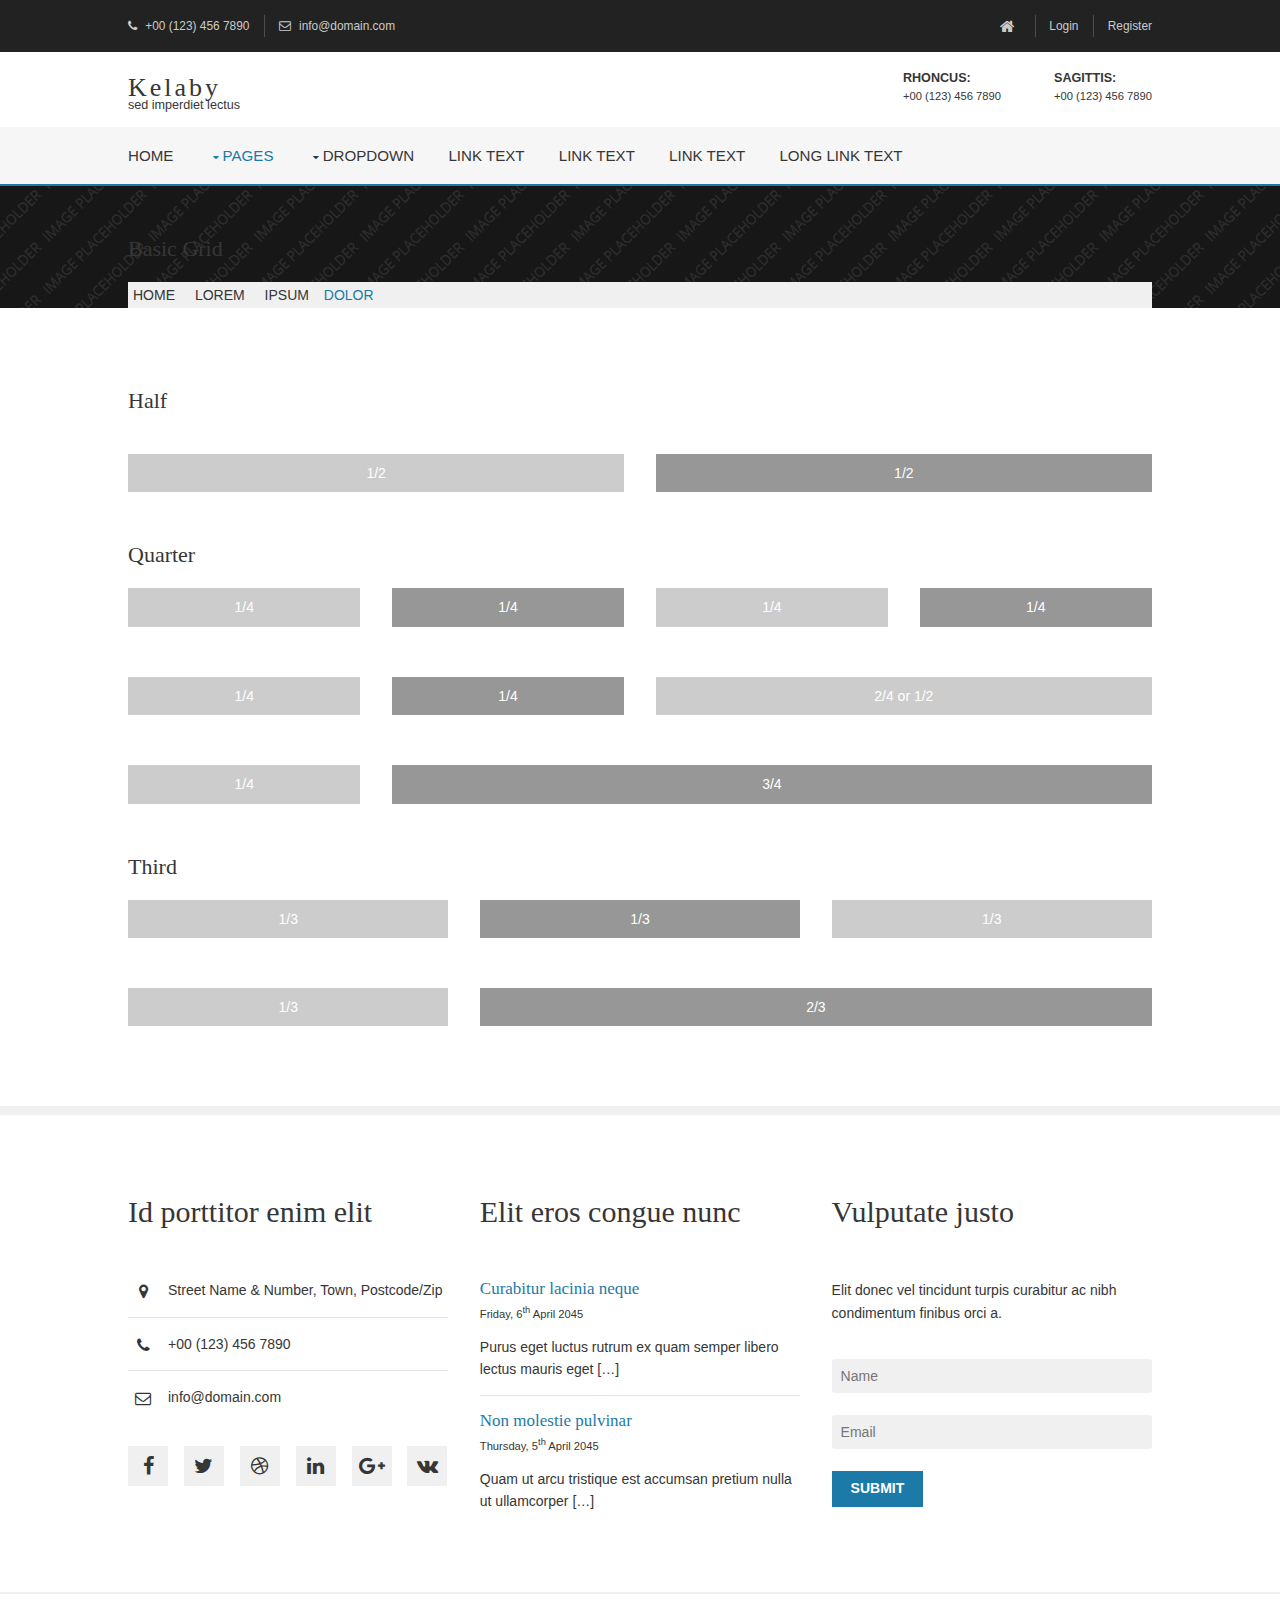
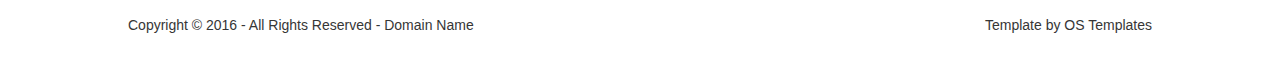
<file: kelaby/pages/basic-grid.html>
<!DOCTYPE html>
<!--
Template Name: Kelaby
Author: <a href="http://www.os-templates.com/">OS Templates</a>
Author URI: http://www.os-templates.com/
Licence: Free to use under our free template licence terms
Licence URI: http://www.os-templates.com/template-terms
-->
<html>
<head>
<title>Επικοινωνία | Υπουργείο Εργασίας & Κοινωνικών Υποθέσεων</title>
<meta charset="utf-8">
<meta name="viewport" content="width=device-width, initial-scale=1.0, maximum-scale=1.0, user-scalable=no">
<link href="../layout/styles/layout.css" rel="stylesheet" type="text/css" media="all">
<style type="text/css">
/* DEMO ONLY */
.container .demo{text-align:center;}
.container .demo div{padding:8px 0;}
.container .demo div:nth-child(odd){color:#FFFFFF; background:#CCCCCC;}
.container .demo div:nth-child(even){color:#FFFFFF; background:#979797;}
@media screen and (max-width:900px){.container .demo div{margin-bottom:0;}}
/* DEMO ONLY */
</style>
</head>
<body id="top">
<!-- ################################################################################################ -->
<!-- ################################################################################################ -->
<!-- ################################################################################################ -->
<div class="wrapper row0">
  <div id="topbar" class="hoc clear"> 
    <!-- ################################################################################################ -->
    <div class="fl_left">
      <ul>
        <li><i class="fa fa-phone"></i> +00 (123) 456 7890</li>
        <li><i class="fa fa-envelope-o"></i> info@domain.com</li>
      </ul>
    </div>
    <div class="fl_right">
      <ul>
        <li><a href="#"><i class="fa fa-lg fa-home"></i></a></li>
        <li><a href="#">Login</a></li>
        <li><a href="#">Register</a></li>
      </ul>
    </div>
    <!-- ################################################################################################ -->
  </div>
</div>
<!-- ################################################################################################ -->
<!-- ################################################################################################ -->
<!-- ################################################################################################ -->
<div class="wrapper row1">
  <header id="header" class="hoc clear"> 
    <!-- ################################################################################################ -->
    <div id="logo" class="fl_left">
      <h1><a href="../index.html">Kelaby</a></h1>
      <p>Sed imperdiet lectus</p>
    </div>
    <div id="quickinfo" class="fl_right">
      <ul class="nospace inline">
        <li><strong>Rhoncus:</strong><br>
          +00 (123) 456 7890</li>
        <li><strong>Sagittis:</strong><br>
          +00 (123) 456 7890</li>
      </ul>
    </div>
    <!-- ################################################################################################ -->
  </header>
</div>
<!-- ################################################################################################ -->
<!-- ################################################################################################ -->
<!-- ################################################################################################ -->
<div class="wrapper row2">
  <nav id="mainav" class="hoc clear"> 
    <!-- ################################################################################################ -->
    <ul class="clear">
      <li><a href="../index.html">Home</a></li>
      <li class="active"><a class="drop" href="#">Pages</a>
        <ul>
          <li><a href="gallery.html">Gallery</a></li>
          <li><a href="full-width.html">Full Width</a></li>
          <li><a href="sidebar-left.html">Sidebar Left</a></li>
          <li><a href="sidebar-right.html">Sidebar Right</a></li>
          <li class="active"><a href="basic-grid.html">Basic Grid</a></li>
        </ul>
      </li>
      <li><a class="drop" href="#">Dropdown</a>
        <ul>
          <li><a href="#">Level 2</a></li>
          <li><a class="drop" href="#">Level 2 + Drop</a>
            <ul>
              <li><a href="#">Level 3</a></li>
              <li><a href="#">Level 3</a></li>
              <li><a href="#">Level 3</a></li>
            </ul>
          </li>
          <li><a href="#">Level 2</a></li>
        </ul>
      </li>
      <li><a href="#">Link Text</a></li>
      <li><a href="#">Link Text</a></li>
      <li><a href="#">Link Text</a></li>
      <li><a href="#">Long Link Text</a></li>
    </ul>
    <!-- ################################################################################################ -->
  </nav>
</div>
<!-- ################################################################################################ -->
<!-- ################################################################################################ -->
<!-- ################################################################################################ -->
<div class="bgded overlay" style="background-image:url('../images/demo/backgrounds/01.png');">
  <div id="breadcrumb" class="hoc clear"> 
    <!-- ################################################################################################ -->
    <h6 class="heading">Basic Grid</h6>
    <!-- ################################################################################################ -->
    <ul>
      <li><a href="#">Home</a></li>
      <li><a href="#">Lorem</a></li>
      <li><a href="#">Ipsum</a></li>
      <li><a href="#">Dolor</a></li>
    </ul>
    <!-- ################################################################################################ -->
  </div>
</div>
<!-- ################################################################################################ -->
<!-- ################################################################################################ -->
<!-- ################################################################################################ -->
<div class="wrapper row3">
  <main class="hoc container clear"> 
    <!-- main body -->
    <!-- ################################################################################################ -->
    <div class="content"> 
      <!-- ################################################################################################ -->
      <h2>Half</h2>
      <!-- ################################################################################################ -->
      <div class="group btmspace-50 demo">
        <div class="one_half first">1/2</div>
        <div class="one_half">1/2</div>
      </div>
      <!-- ################################################################################################ -->
      <h2>Quarter</h2>
      <!-- ################################################################################################ -->
      <div class="group btmspace-50 demo">
        <div class="one_quarter first">1/4</div>
        <div class="one_quarter">1/4</div>
        <div class="one_quarter">1/4</div>
        <div class="one_quarter">1/4</div>
      </div>
      <div class="group btmspace-50 demo">
        <div class="one_quarter first">1/4</div>
        <div class="one_quarter">1/4</div>
        <div class="two_quarter">2/4 or 1/2</div>
      </div>
      <div class="group btmspace-50 demo">
        <div class="one_quarter first">1/4</div>
        <div class="three_quarter">3/4</div>
      </div>
      <!-- ################################################################################################ -->
      <h2>Third</h2>
      <!-- ################################################################################################ -->
      <div class="group btmspace-50 demo">
        <div class="one_third first">1/3</div>
        <div class="one_third">1/3</div>
        <div class="one_third">1/3</div>
      </div>
      <div class="group demo">
        <div class="one_third first">1/3</div>
        <div class="two_third">2/3</div>
      </div>
      <!-- ################################################################################################ -->
    </div>
    <!-- ################################################################################################ -->
    <!-- / main body -->
    <div class="clear"></div>
  </main>
</div>
<!-- ################################################################################################ -->
<!-- ################################################################################################ -->
<!-- ################################################################################################ -->
<div class="wrapper row4">
  <footer id="footer" class="hoc clear"> 
    <!-- ################################################################################################ -->
    <div class="one_third first">
      <h6 class="heading">Id porttitor enim elit</h6>
      <ul class="nospace btmspace-30 linklist contact">
        <li><i class="fa fa-map-marker"></i>
          <address>
          Street Name &amp; Number, Town, Postcode/Zip
          </address>
        </li>
        <li><i class="fa fa-phone"></i> +00 (123) 456 7890</li>
        <li><i class="fa fa-envelope-o"></i> info@domain.com</li>
      </ul>
      <ul class="faico clear">
        <li><a class="faicon-facebook" href="#"><i class="fa fa-facebook"></i></a></li>
        <li><a class="faicon-twitter" href="#"><i class="fa fa-twitter"></i></a></li>
        <li><a class="faicon-dribble" href="#"><i class="fa fa-dribbble"></i></a></li>
        <li><a class="faicon-linkedin" href="#"><i class="fa fa-linkedin"></i></a></li>
        <li><a class="faicon-google-plus" href="#"><i class="fa fa-google-plus"></i></a></li>
        <li><a class="faicon-vk" href="#"><i class="fa fa-vk"></i></a></li>
      </ul>
    </div>
    <div class="one_third">
      <h6 class="heading">Elit eros congue nunc</h6>
      <ul class="nospace linklist">
        <li>
          <article>
            <h2 class="nospace font-x1"><a href="#">Curabitur lacinia neque</a></h2>
            <time class="font-xs block btmspace-10" datetime="2045-04-06">Friday, 6<sup>th</sup> April 2045</time>
            <p class="nospace">Purus eget luctus rutrum ex quam semper libero lectus mauris eget [&hellip;]</p>
          </article>
        </li>
        <li>
          <article>
            <h2 class="nospace font-x1"><a href="#">Non molestie pulvinar</a></h2>
            <time class="font-xs block btmspace-10" datetime="2045-04-05">Thursday, 5<sup>th</sup> April 2045</time>
            <p class="nospace">Quam ut arcu tristique est accumsan pretium nulla ut ullamcorper [&hellip;]</p>
          </article>
        </li>
      </ul>
    </div>
    <div class="one_third">
      <h6 class="heading">Vulputate justo</h6>
      <p class="nospace btmspace-30">Elit donec vel tincidunt turpis curabitur ac nibh condimentum finibus orci a.</p>
      <form method="post" action="#">
        <fieldset>
          <legend>Newsletter:</legend>
          <input class="btmspace-15" type="text" value="" placeholder="Name">
          <input class="btmspace-15" type="text" value="" placeholder="Email">
          <button type="submit" value="submit">Submit</button>
        </fieldset>
      </form>
    </div>
    <!-- ################################################################################################ -->
  </footer>
</div>
<!-- ################################################################################################ -->
<!-- ################################################################################################ -->
<!-- ################################################################################################ -->
<div class="wrapper row5">
  <div id="copyright" class="hoc clear"> 
    <!-- ################################################################################################ -->
    <p class="fl_left">Copyright &copy; 2016 - All Rights Reserved - <a href="#">Domain Name</a></p>
    <p class="fl_right">Template by <a target="_blank" href="http://www.os-templates.com/" title="Free Website Templates">OS Templates</a></p>
    <!-- ################################################################################################ -->
  </div>
</div>
<!-- ################################################################################################ -->
<!-- ################################################################################################ -->
<!-- ################################################################################################ -->
<a id="backtotop" href="#top"><i class="fa fa-chevron-up"></i></a>
<!-- JAVASCRIPTS -->
<script src="../layout/scripts/jquery.min.js"></script>
<script src="../layout/scripts/jquery.backtotop.js"></script>
<script src="../layout/scripts/jquery.mobilemenu.js"></script>
</body>
</html>
</file>
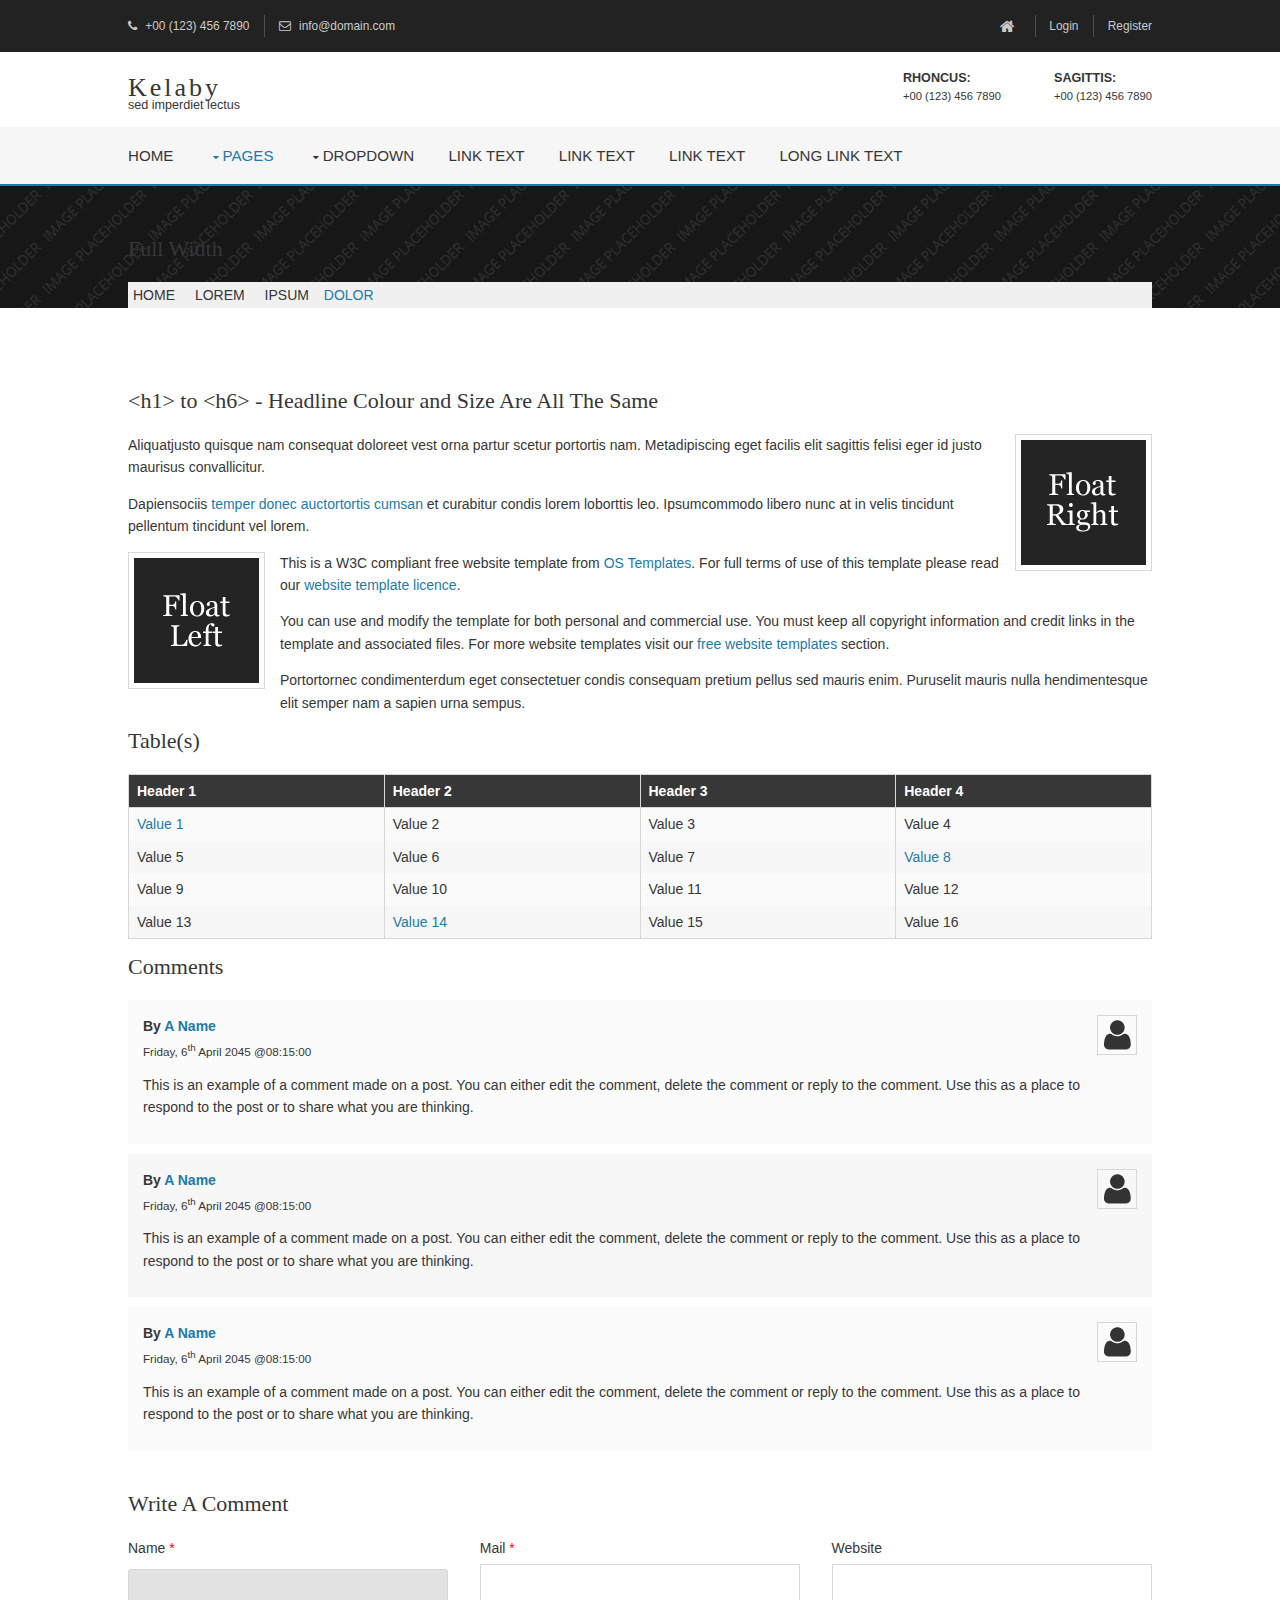
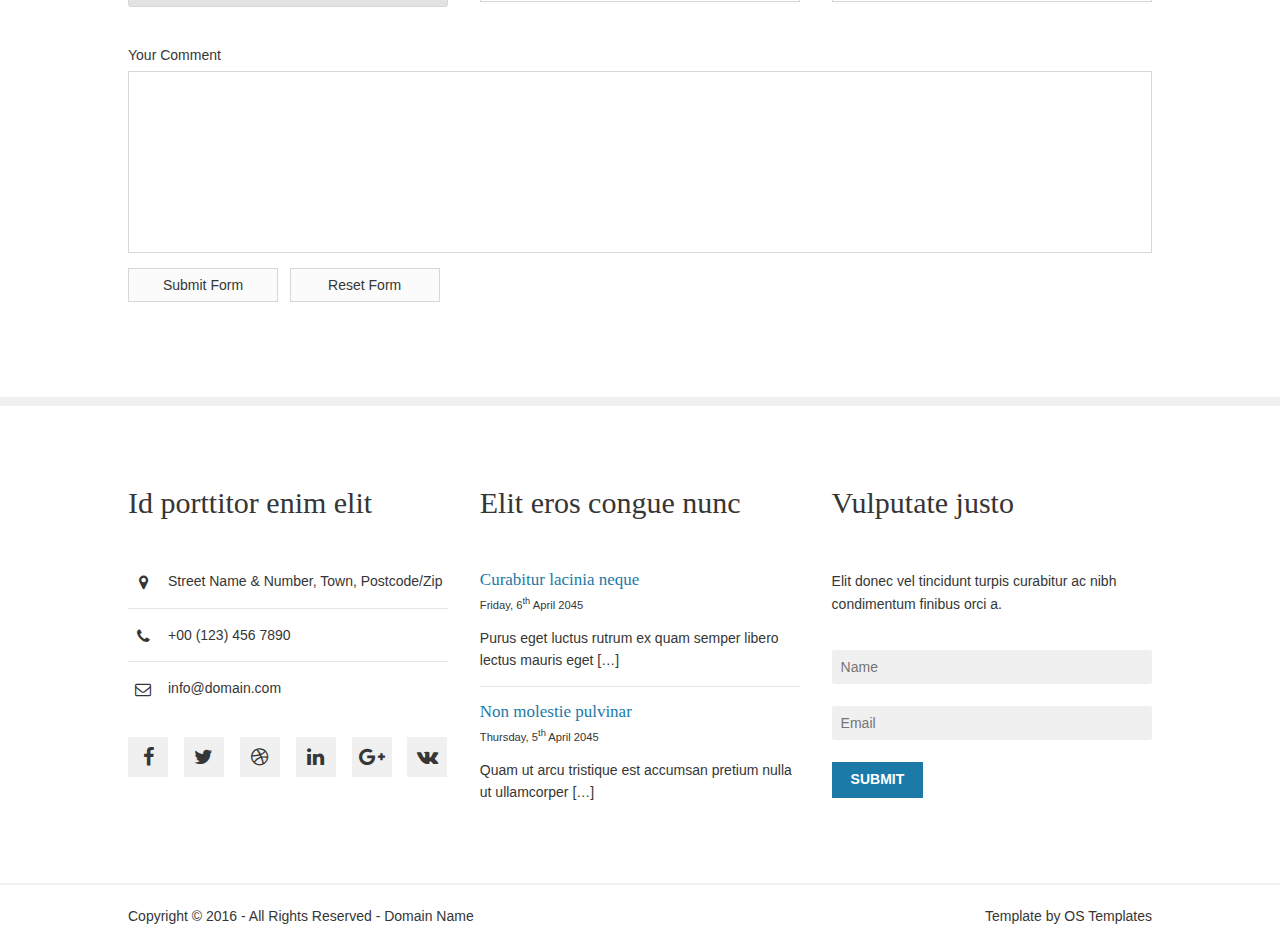
<file: kelaby/pages/full-width.html>
<!DOCTYPE html>
<!--
Template Name: Kelaby
Author: <a href="http://www.os-templates.com/">OS Templates</a>
Author URI: http://www.os-templates.com/
Licence: Free to use under our free template licence terms
Licence URI: http://www.os-templates.com/template-terms
-->
<html>
<head>
<title>Kelaby | Pages | Full Width</title>
<meta charset="utf-8">
<meta name="viewport" content="width=device-width, initial-scale=1.0, maximum-scale=1.0, user-scalable=no">
<link href="../layout/styles/layout.css" rel="stylesheet" type="text/css" media="all">
</head>
<body id="top">
<!-- ################################################################################################ -->
<!-- ################################################################################################ -->
<!-- ################################################################################################ -->
<div class="wrapper row0">
  <div id="topbar" class="hoc clear"> 
    <!-- ################################################################################################ -->
    <div class="fl_left">
      <ul>
        <li><i class="fa fa-phone"></i> +00 (123) 456 7890</li>
        <li><i class="fa fa-envelope-o"></i> info@domain.com</li>
      </ul>
    </div>
    <div class="fl_right">
      <ul>
        <li><a href="#"><i class="fa fa-lg fa-home"></i></a></li>
        <li><a href="#">Login</a></li>
        <li><a href="#">Register</a></li>
      </ul>
    </div>
    <!-- ################################################################################################ -->
  </div>
</div>
<!-- ################################################################################################ -->
<!-- ################################################################################################ -->
<!-- ################################################################################################ -->
<div class="wrapper row1">
  <header id="header" class="hoc clear"> 
    <!-- ################################################################################################ -->
    <div id="logo" class="fl_left">
      <h1><a href="../index.html">Kelaby</a></h1>
      <p>Sed imperdiet lectus</p>
    </div>
    <div id="quickinfo" class="fl_right">
      <ul class="nospace inline">
        <li><strong>Rhoncus:</strong><br>
          +00 (123) 456 7890</li>
        <li><strong>Sagittis:</strong><br>
          +00 (123) 456 7890</li>
      </ul>
    </div>
    <!-- ################################################################################################ -->
  </header>
</div>
<!-- ################################################################################################ -->
<!-- ################################################################################################ -->
<!-- ################################################################################################ -->
<div class="wrapper row2">
  <nav id="mainav" class="hoc clear"> 
    <!-- ################################################################################################ -->
    <ul class="clear">
      <li><a href="../index.html">Home</a></li>
      <li class="active"><a class="drop" href="#">Pages</a>
        <ul>
          <li><a href="gallery.html">Gallery</a></li>
          <li class="active"><a href="full-width.html">Full Width</a></li>
          <li><a href="sidebar-left.html">Sidebar Left</a></li>
          <li><a href="sidebar-right.html">Sidebar Right</a></li>
          <li><a href="basic-grid.html">Basic Grid</a></li>
        </ul>
      </li>
      <li><a class="drop" href="#">Dropdown</a>
        <ul>
          <li><a href="#">Level 2</a></li>
          <li><a class="drop" href="#">Level 2 + Drop</a>
            <ul>
              <li><a href="#">Level 3</a></li>
              <li><a href="#">Level 3</a></li>
              <li><a href="#">Level 3</a></li>
            </ul>
          </li>
          <li><a href="#">Level 2</a></li>
        </ul>
      </li>
      <li><a href="#">Link Text</a></li>
      <li><a href="#">Link Text</a></li>
      <li><a href="#">Link Text</a></li>
      <li><a href="#">Long Link Text</a></li>
    </ul>
    <!-- ################################################################################################ -->
  </nav>
</div>
<!-- ################################################################################################ -->
<!-- ################################################################################################ -->
<!-- ################################################################################################ -->
<div class="bgded overlay" style="background-image:url('../images/demo/backgrounds/01.png');">
  <div id="breadcrumb" class="hoc clear"> 
    <!-- ################################################################################################ -->
    <h6 class="heading">Full Width</h6>
    <!-- ################################################################################################ -->
    <ul>
      <li><a href="#">Home</a></li>
      <li><a href="#">Lorem</a></li>
      <li><a href="#">Ipsum</a></li>
      <li><a href="#">Dolor</a></li>
    </ul>
    <!-- ################################################################################################ -->
  </div>
</div>
<!-- ################################################################################################ -->
<!-- ################################################################################################ -->
<!-- ################################################################################################ -->
<div class="wrapper row3">
  <main class="hoc container clear"> 
    <!-- main body -->
    <!-- ################################################################################################ -->
    <div class="content"> 
      <!-- ################################################################################################ -->
      <h1>&lt;h1&gt; to &lt;h6&gt; - Headline Colour and Size Are All The Same</h1>
      <img class="imgr borderedbox inspace-5" src="../images/demo/imgr.gif" alt="">
      <p>Aliquatjusto quisque nam consequat doloreet vest orna partur scetur portortis nam. Metadipiscing eget facilis elit sagittis felisi eger id justo maurisus convallicitur.</p>
      <p>Dapiensociis <a href="#">temper donec auctortortis cumsan</a> et curabitur condis lorem loborttis leo. Ipsumcommodo libero nunc at in velis tincidunt pellentum tincidunt vel lorem.</p>
      <img class="imgl borderedbox inspace-5" src="../images/demo/imgl.gif" alt="">
      <p>This is a W3C compliant free website template from <a href="http://www.os-templates.com/" title="Free Website Templates">OS Templates</a>. For full terms of use of this template please read our <a href="http://www.os-templates.com/template-terms">website template licence</a>.</p>
      <p>You can use and modify the template for both personal and commercial use. You must keep all copyright information and credit links in the template and associated files. For more website templates visit our <a href="http://www.os-templates.com/">free website templates</a> section.</p>
      <p>Portortornec condimenterdum eget consectetuer condis consequam pretium pellus sed mauris enim. Puruselit mauris nulla hendimentesque elit semper nam a sapien urna sempus.</p>
      <h1>Table(s)</h1>
      <div class="scrollable">
        <table>
          <thead>
            <tr>
              <th>Header 1</th>
              <th>Header 2</th>
              <th>Header 3</th>
              <th>Header 4</th>
            </tr>
          </thead>
          <tbody>
            <tr>
              <td><a href="#">Value 1</a></td>
              <td>Value 2</td>
              <td>Value 3</td>
              <td>Value 4</td>
            </tr>
            <tr>
              <td>Value 5</td>
              <td>Value 6</td>
              <td>Value 7</td>
              <td><a href="#">Value 8</a></td>
            </tr>
            <tr>
              <td>Value 9</td>
              <td>Value 10</td>
              <td>Value 11</td>
              <td>Value 12</td>
            </tr>
            <tr>
              <td>Value 13</td>
              <td><a href="#">Value 14</a></td>
              <td>Value 15</td>
              <td>Value 16</td>
            </tr>
          </tbody>
        </table>
      </div>
      <div id="comments">
        <h2>Comments</h2>
        <ul>
          <li>
            <article>
              <header>
                <figure class="avatar"><img src="../images/demo/avatar.png" alt=""></figure>
                <address>
                By <a href="#">A Name</a>
                </address>
                <time datetime="2045-04-06T08:15+00:00">Friday, 6<sup>th</sup> April 2045 @08:15:00</time>
              </header>
              <div class="comcont">
                <p>This is an example of a comment made on a post. You can either edit the comment, delete the comment or reply to the comment. Use this as a place to respond to the post or to share what you are thinking.</p>
              </div>
            </article>
          </li>
          <li>
            <article>
              <header>
                <figure class="avatar"><img src="../images/demo/avatar.png" alt=""></figure>
                <address>
                By <a href="#">A Name</a>
                </address>
                <time datetime="2045-04-06T08:15+00:00">Friday, 6<sup>th</sup> April 2045 @08:15:00</time>
              </header>
              <div class="comcont">
                <p>This is an example of a comment made on a post. You can either edit the comment, delete the comment or reply to the comment. Use this as a place to respond to the post or to share what you are thinking.</p>
              </div>
            </article>
          </li>
          <li>
            <article>
              <header>
                <figure class="avatar"><img src="../images/demo/avatar.png" alt=""></figure>
                <address>
                By <a href="#">A Name</a>
                </address>
                <time datetime="2045-04-06T08:15+00:00">Friday, 6<sup>th</sup> April 2045 @08:15:00</time>
              </header>
              <div class="comcont">
                <p>This is an example of a comment made on a post. You can either edit the comment, delete the comment or reply to the comment. Use this as a place to respond to the post or to share what you are thinking.</p>
              </div>
            </article>
          </li>
        </ul>
        <h2>Write A Comment</h2>
        <form action="#" method="post">
          <div class="one_third first">
            <label for="name">Name <span>*</span></label>
            <input type="text" name="name" id="name" value="" size="22" required>
          </div>
          <div class="one_third">
            <label for="email">Mail <span>*</span></label>
            <input type="email" name="email" id="email" value="" size="22" required>
          </div>
          <div class="one_third">
            <label for="url">Website</label>
            <input type="url" name="url" id="url" value="" size="22">
          </div>
          <div class="block clear">
            <label for="comment">Your Comment</label>
            <textarea name="comment" id="comment" cols="25" rows="10"></textarea>
          </div>
          <div>
            <input type="submit" name="submit" value="Submit Form">
            &nbsp;
            <input type="reset" name="reset" value="Reset Form">
          </div>
        </form>
      </div>
      <!-- ################################################################################################ -->
    </div>
    <!-- ################################################################################################ -->
    <!-- / main body -->
    <div class="clear"></div>
  </main>
</div>
<!-- ################################################################################################ -->
<!-- ################################################################################################ -->
<!-- ################################################################################################ -->
<div class="wrapper row4">
  <footer id="footer" class="hoc clear"> 
    <!-- ################################################################################################ -->
    <div class="one_third first">
      <h6 class="heading">Id porttitor enim elit</h6>
      <ul class="nospace btmspace-30 linklist contact">
        <li><i class="fa fa-map-marker"></i>
          <address>
          Street Name &amp; Number, Town, Postcode/Zip
          </address>
        </li>
        <li><i class="fa fa-phone"></i> +00 (123) 456 7890</li>
        <li><i class="fa fa-envelope-o"></i> info@domain.com</li>
      </ul>
      <ul class="faico clear">
        <li><a class="faicon-facebook" href="#"><i class="fa fa-facebook"></i></a></li>
        <li><a class="faicon-twitter" href="#"><i class="fa fa-twitter"></i></a></li>
        <li><a class="faicon-dribble" href="#"><i class="fa fa-dribbble"></i></a></li>
        <li><a class="faicon-linkedin" href="#"><i class="fa fa-linkedin"></i></a></li>
        <li><a class="faicon-google-plus" href="#"><i class="fa fa-google-plus"></i></a></li>
        <li><a class="faicon-vk" href="#"><i class="fa fa-vk"></i></a></li>
      </ul>
    </div>
    <div class="one_third">
      <h6 class="heading">Elit eros congue nunc</h6>
      <ul class="nospace linklist">
        <li>
          <article>
            <h2 class="nospace font-x1"><a href="#">Curabitur lacinia neque</a></h2>
            <time class="font-xs block btmspace-10" datetime="2045-04-06">Friday, 6<sup>th</sup> April 2045</time>
            <p class="nospace">Purus eget luctus rutrum ex quam semper libero lectus mauris eget [&hellip;]</p>
          </article>
        </li>
        <li>
          <article>
            <h2 class="nospace font-x1"><a href="#">Non molestie pulvinar</a></h2>
            <time class="font-xs block btmspace-10" datetime="2045-04-05">Thursday, 5<sup>th</sup> April 2045</time>
            <p class="nospace">Quam ut arcu tristique est accumsan pretium nulla ut ullamcorper [&hellip;]</p>
          </article>
        </li>
      </ul>
    </div>
    <div class="one_third">
      <h6 class="heading">Vulputate justo</h6>
      <p class="nospace btmspace-30">Elit donec vel tincidunt turpis curabitur ac nibh condimentum finibus orci a.</p>
      <form method="post" action="#">
        <fieldset>
          <legend>Newsletter:</legend>
          <input class="btmspace-15" type="text" value="" placeholder="Name">
          <input class="btmspace-15" type="text" value="" placeholder="Email">
          <button type="submit" value="submit">Submit</button>
        </fieldset>
      </form>
    </div>
    <!-- ################################################################################################ -->
  </footer>
</div>
<!-- ################################################################################################ -->
<!-- ################################################################################################ -->
<!-- ################################################################################################ -->
<div class="wrapper row5">
  <div id="copyright" class="hoc clear"> 
    <!-- ################################################################################################ -->
    <p class="fl_left">Copyright &copy; 2016 - All Rights Reserved - <a href="#">Domain Name</a></p>
    <p class="fl_right">Template by <a target="_blank" href="http://www.os-templates.com/" title="Free Website Templates">OS Templates</a></p>
    <!-- ################################################################################################ -->
  </div>
</div>
<!-- ################################################################################################ -->
<!-- ################################################################################################ -->
<!-- ################################################################################################ -->
<a id="backtotop" href="#top"><i class="fa fa-chevron-up"></i></a>
<!-- JAVASCRIPTS -->
<script src="../layout/scripts/jquery.min.js"></script>
<script src="../layout/scripts/jquery.backtotop.js"></script>
<script src="../layout/scripts/jquery.mobilemenu.js"></script>
</body>
</html>
</file>
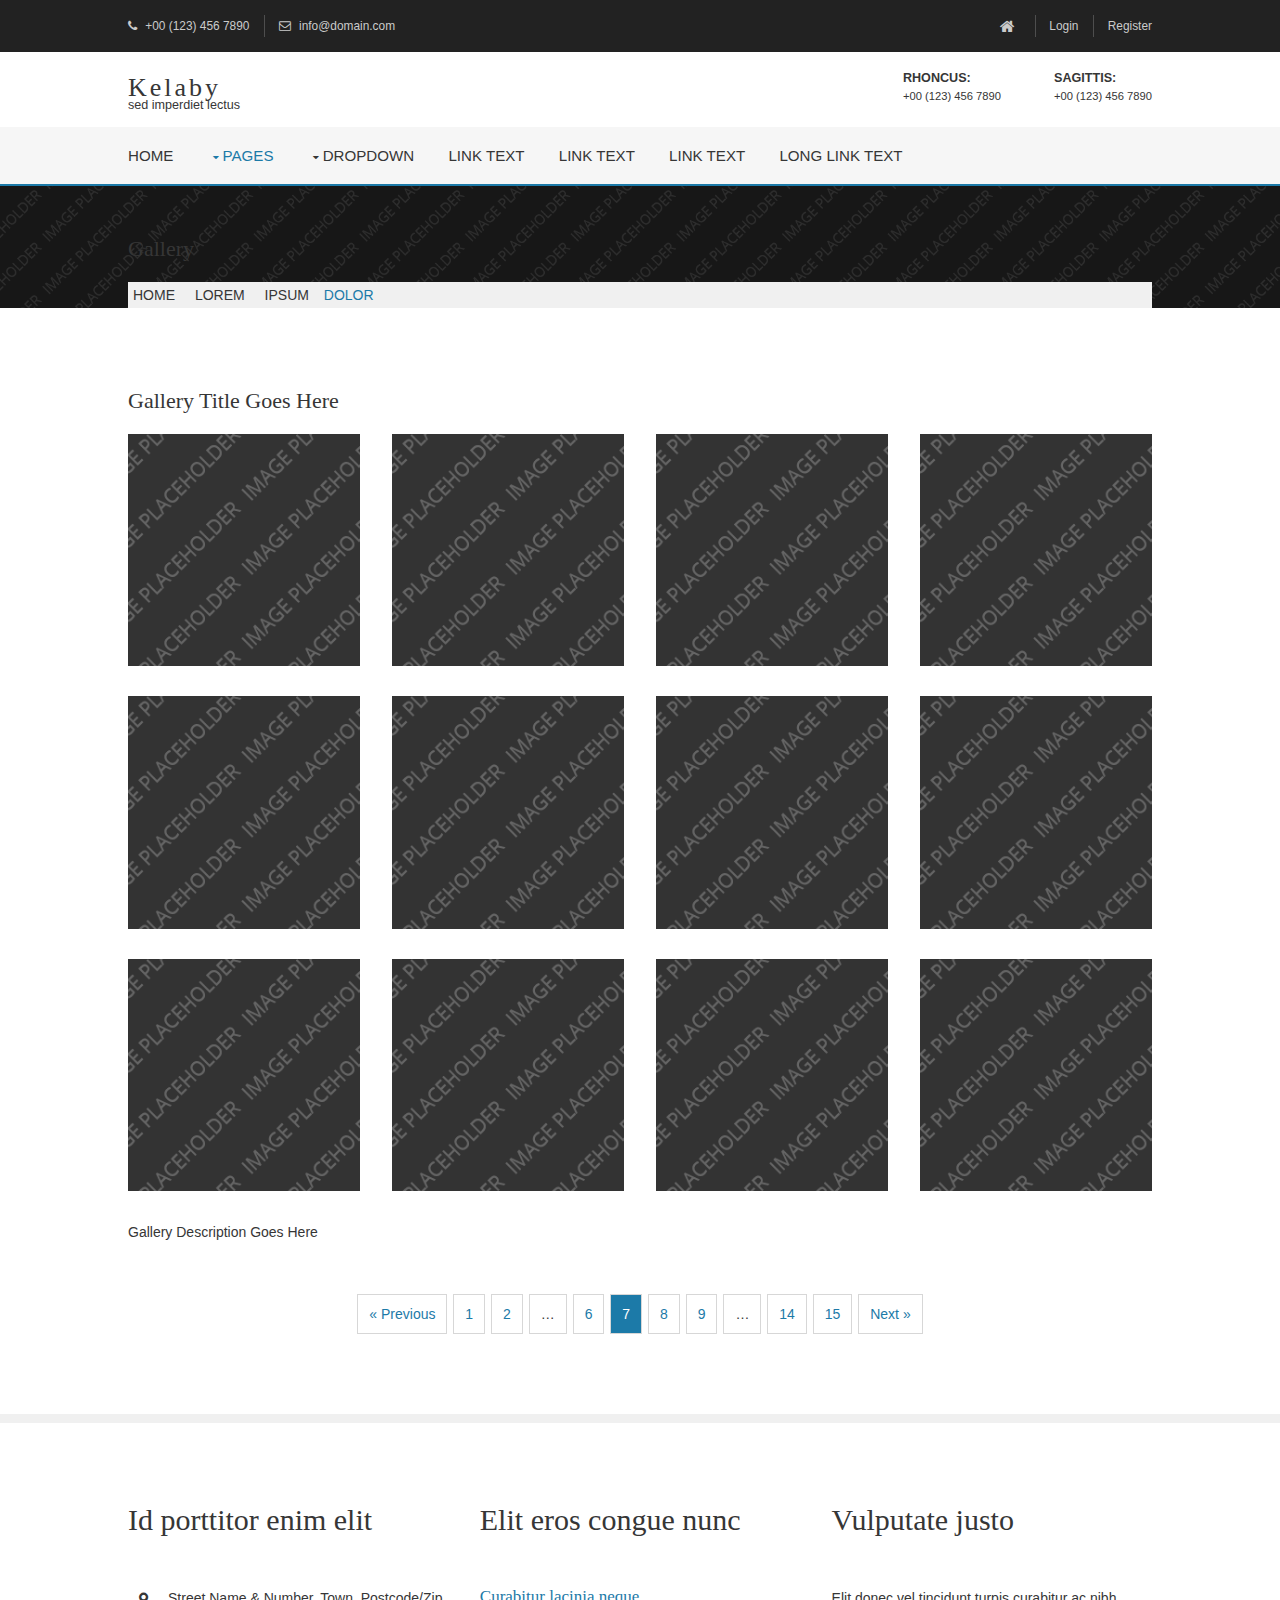
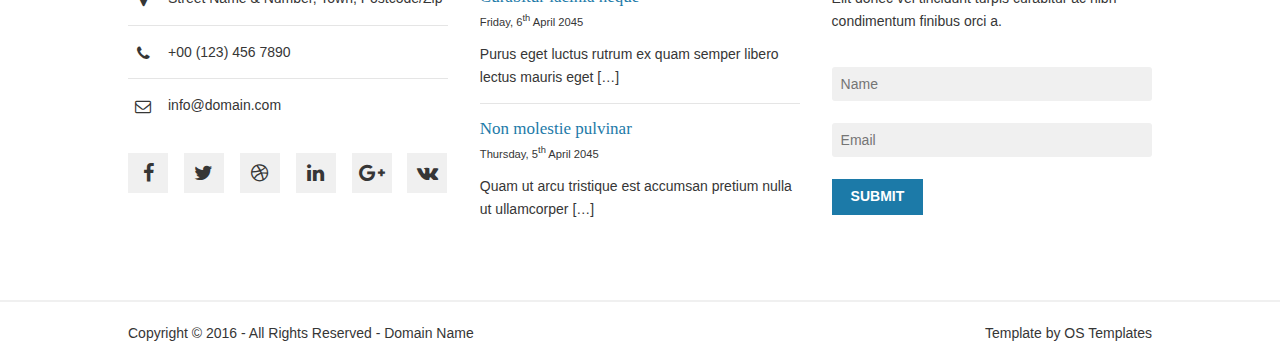
<file: kelaby/pages/gallery.html>
<!DOCTYPE html>
<!--
Template Name: Kelaby
Author: <a href="http://www.os-templates.com/">OS Templates</a>
Author URI: http://www.os-templates.com/
Licence: Free to use under our free template licence terms
Licence URI: http://www.os-templates.com/template-terms
-->
<html>
<head>
<title>Kelaby | Pages | Gallery</title>
<meta charset="utf-8">
<meta name="viewport" content="width=device-width, initial-scale=1.0, maximum-scale=1.0, user-scalable=no">
<link href="../layout/styles/layout.css" rel="stylesheet" type="text/css" media="all">
</head>
<body id="top">
<!-- ################################################################################################ -->
<!-- ################################################################################################ -->
<!-- ################################################################################################ -->
<div class="wrapper row0">
  <div id="topbar" class="hoc clear"> 
    <!-- ################################################################################################ -->
    <div class="fl_left">
      <ul>
        <li><i class="fa fa-phone"></i> +00 (123) 456 7890</li>
        <li><i class="fa fa-envelope-o"></i> info@domain.com</li>
      </ul>
    </div>
    <div class="fl_right">
      <ul>
        <li><a href="#"><i class="fa fa-lg fa-home"></i></a></li>
        <li><a href="#">Login</a></li>
        <li><a href="#">Register</a></li>
      </ul>
    </div>
    <!-- ################################################################################################ -->
  </div>
</div>
<!-- ################################################################################################ -->
<!-- ################################################################################################ -->
<!-- ################################################################################################ -->
<div class="wrapper row1">
  <header id="header" class="hoc clear"> 
    <!-- ################################################################################################ -->
    <div id="logo" class="fl_left">
      <h1><a href="../index.html">Kelaby</a></h1>
      <p>Sed imperdiet lectus</p>
    </div>
    <div id="quickinfo" class="fl_right">
      <ul class="nospace inline">
        <li><strong>Rhoncus:</strong><br>
          +00 (123) 456 7890</li>
        <li><strong>Sagittis:</strong><br>
          +00 (123) 456 7890</li>
      </ul>
    </div>
    <!-- ################################################################################################ -->
  </header>
</div>
<!-- ################################################################################################ -->
<!-- ################################################################################################ -->
<!-- ################################################################################################ -->
<div class="wrapper row2">
  <nav id="mainav" class="hoc clear"> 
    <!-- ################################################################################################ -->
    <ul class="clear">
      <li><a href="../index.html">Home</a></li>
      <li class="active"><a class="drop" href="#">Pages</a>
        <ul>
          <li class="active"><a href="gallery.html">Gallery</a></li>
          <li><a href="full-width.html">Full Width</a></li>
          <li><a href="sidebar-left.html">Sidebar Left</a></li>
          <li><a href="sidebar-right.html">Sidebar Right</a></li>
          <li><a href="basic-grid.html">Basic Grid</a></li>
        </ul>
      </li>
      <li><a class="drop" href="#">Dropdown</a>
        <ul>
          <li><a href="#">Level 2</a></li>
          <li><a class="drop" href="#">Level 2 + Drop</a>
            <ul>
              <li><a href="#">Level 3</a></li>
              <li><a href="#">Level 3</a></li>
              <li><a href="#">Level 3</a></li>
            </ul>
          </li>
          <li><a href="#">Level 2</a></li>
        </ul>
      </li>
      <li><a href="#">Link Text</a></li>
      <li><a href="#">Link Text</a></li>
      <li><a href="#">Link Text</a></li>
      <li><a href="#">Long Link Text</a></li>
    </ul>
    <!-- ################################################################################################ -->
  </nav>
</div>
<!-- ################################################################################################ -->
<!-- ################################################################################################ -->
<!-- ################################################################################################ -->
<div class="bgded overlay" style="background-image:url('../images/demo/backgrounds/01.png');">
  <div id="breadcrumb" class="hoc clear"> 
    <!-- ################################################################################################ -->
    <h6 class="heading">Gallery</h6>
    <!-- ################################################################################################ -->
    <ul>
      <li><a href="#">Home</a></li>
      <li><a href="#">Lorem</a></li>
      <li><a href="#">Ipsum</a></li>
      <li><a href="#">Dolor</a></li>
    </ul>
    <!-- ################################################################################################ -->
  </div>
</div>
<!-- ################################################################################################ -->
<!-- ################################################################################################ -->
<!-- ################################################################################################ -->
<div class="wrapper row3">
  <main class="hoc container clear"> 
    <!-- main body -->
    <!-- ################################################################################################ -->
    <div class="content"> 
      <!-- ################################################################################################ -->
      <div id="gallery">
        <figure>
          <header class="heading">Gallery Title Goes Here</header>
          <ul class="nospace clear">
            <li class="one_quarter first"><a href="#"><img src="../images/demo/gallery/01.png" alt=""></a></li>
            <li class="one_quarter"><a href="#"><img src="../images/demo/gallery/01.png" alt=""></a></li>
            <li class="one_quarter"><a href="#"><img src="../images/demo/gallery/01.png" alt=""></a></li>
            <li class="one_quarter"><a href="#"><img src="../images/demo/gallery/01.png" alt=""></a></li>
            <li class="one_quarter first"><a href="#"><img src="../images/demo/gallery/01.png" alt=""></a></li>
            <li class="one_quarter"><a href="#"><img src="../images/demo/gallery/01.png" alt=""></a></li>
            <li class="one_quarter"><a href="#"><img src="../images/demo/gallery/01.png" alt=""></a></li>
            <li class="one_quarter"><a href="#"><img src="../images/demo/gallery/01.png" alt=""></a></li>
            <li class="one_quarter first"><a href="#"><img src="../images/demo/gallery/01.png" alt=""></a></li>
            <li class="one_quarter"><a href="#"><img src="../images/demo/gallery/01.png" alt=""></a></li>
            <li class="one_quarter"><a href="#"><img src="../images/demo/gallery/01.png" alt=""></a></li>
            <li class="one_quarter"><a href="#"><img src="../images/demo/gallery/01.png" alt=""></a></li>
          </ul>
          <figcaption>Gallery Description Goes Here</figcaption>
        </figure>
      </div>
      <!-- ################################################################################################ -->
      <!-- ################################################################################################ -->
      <nav class="pagination">
        <ul>
          <li><a href="#">&laquo; Previous</a></li>
          <li><a href="#">1</a></li>
          <li><a href="#">2</a></li>
          <li><strong>&hellip;</strong></li>
          <li><a href="#">6</a></li>
          <li class="current"><strong>7</strong></li>
          <li><a href="#">8</a></li>
          <li><a href="#">9</a></li>
          <li><strong>&hellip;</strong></li>
          <li><a href="#">14</a></li>
          <li><a href="#">15</a></li>
          <li><a href="#">Next &raquo;</a></li>
        </ul>
      </nav>
      <!-- ################################################################################################ -->
    </div>
    <!-- ################################################################################################ -->
    <!-- / main body -->
    <div class="clear"></div>
  </main>
</div>
<!-- ################################################################################################ -->
<!-- ################################################################################################ -->
<!-- ################################################################################################ -->
<div class="wrapper row4">
  <footer id="footer" class="hoc clear"> 
    <!-- ################################################################################################ -->
    <div class="one_third first">
      <h6 class="heading">Id porttitor enim elit</h6>
      <ul class="nospace btmspace-30 linklist contact">
        <li><i class="fa fa-map-marker"></i>
          <address>
          Street Name &amp; Number, Town, Postcode/Zip
          </address>
        </li>
        <li><i class="fa fa-phone"></i> +00 (123) 456 7890</li>
        <li><i class="fa fa-envelope-o"></i> info@domain.com</li>
      </ul>
      <ul class="faico clear">
        <li><a class="faicon-facebook" href="#"><i class="fa fa-facebook"></i></a></li>
        <li><a class="faicon-twitter" href="#"><i class="fa fa-twitter"></i></a></li>
        <li><a class="faicon-dribble" href="#"><i class="fa fa-dribbble"></i></a></li>
        <li><a class="faicon-linkedin" href="#"><i class="fa fa-linkedin"></i></a></li>
        <li><a class="faicon-google-plus" href="#"><i class="fa fa-google-plus"></i></a></li>
        <li><a class="faicon-vk" href="#"><i class="fa fa-vk"></i></a></li>
      </ul>
    </div>
    <div class="one_third">
      <h6 class="heading">Elit eros congue nunc</h6>
      <ul class="nospace linklist">
        <li>
          <article>
            <h2 class="nospace font-x1"><a href="#">Curabitur lacinia neque</a></h2>
            <time class="font-xs block btmspace-10" datetime="2045-04-06">Friday, 6<sup>th</sup> April 2045</time>
            <p class="nospace">Purus eget luctus rutrum ex quam semper libero lectus mauris eget [&hellip;]</p>
          </article>
        </li>
        <li>
          <article>
            <h2 class="nospace font-x1"><a href="#">Non molestie pulvinar</a></h2>
            <time class="font-xs block btmspace-10" datetime="2045-04-05">Thursday, 5<sup>th</sup> April 2045</time>
            <p class="nospace">Quam ut arcu tristique est accumsan pretium nulla ut ullamcorper [&hellip;]</p>
          </article>
        </li>
      </ul>
    </div>
    <div class="one_third">
      <h6 class="heading">Vulputate justo</h6>
      <p class="nospace btmspace-30">Elit donec vel tincidunt turpis curabitur ac nibh condimentum finibus orci a.</p>
      <form method="post" action="#">
        <fieldset>
          <legend>Newsletter:</legend>
          <input class="btmspace-15" type="text" value="" placeholder="Name">
          <input class="btmspace-15" type="text" value="" placeholder="Email">
          <button type="submit" value="submit">Submit</button>
        </fieldset>
      </form>
    </div>
    <!-- ################################################################################################ -->
  </footer>
</div>
<!-- ################################################################################################ -->
<!-- ################################################################################################ -->
<!-- ################################################################################################ -->
<div class="wrapper row5">
  <div id="copyright" class="hoc clear"> 
    <!-- ################################################################################################ -->
    <p class="fl_left">Copyright &copy; 2016 - All Rights Reserved - <a href="#">Domain Name</a></p>
    <p class="fl_right">Template by <a target="_blank" href="http://www.os-templates.com/" title="Free Website Templates">OS Templates</a></p>
    <!-- ################################################################################################ -->
  </div>
</div>
<!-- ################################################################################################ -->
<!-- ################################################################################################ -->
<!-- ################################################################################################ -->
<a id="backtotop" href="#top"><i class="fa fa-chevron-up"></i></a>
<!-- JAVASCRIPTS -->
<script src="../layout/scripts/jquery.min.js"></script>
<script src="../layout/scripts/jquery.backtotop.js"></script>
<script src="../layout/scripts/jquery.mobilemenu.js"></script>
</body>
</html>
</file>
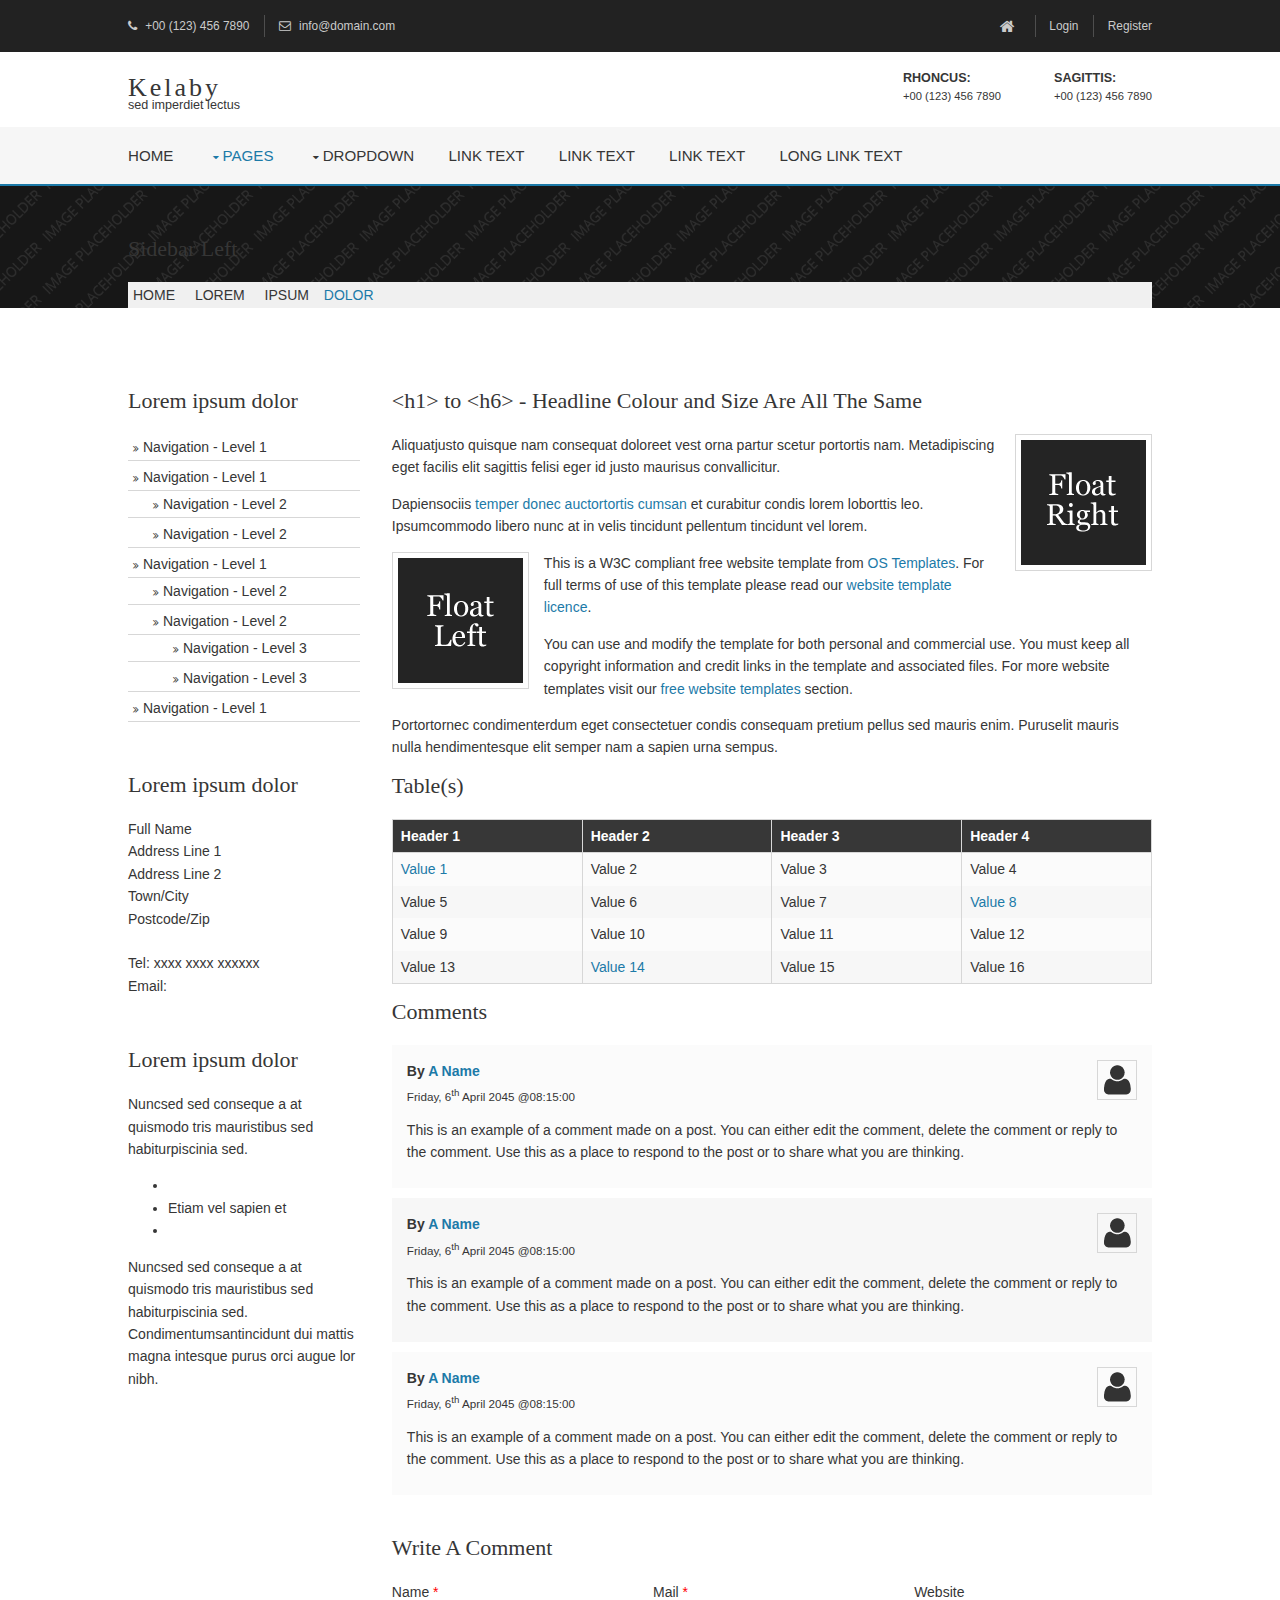
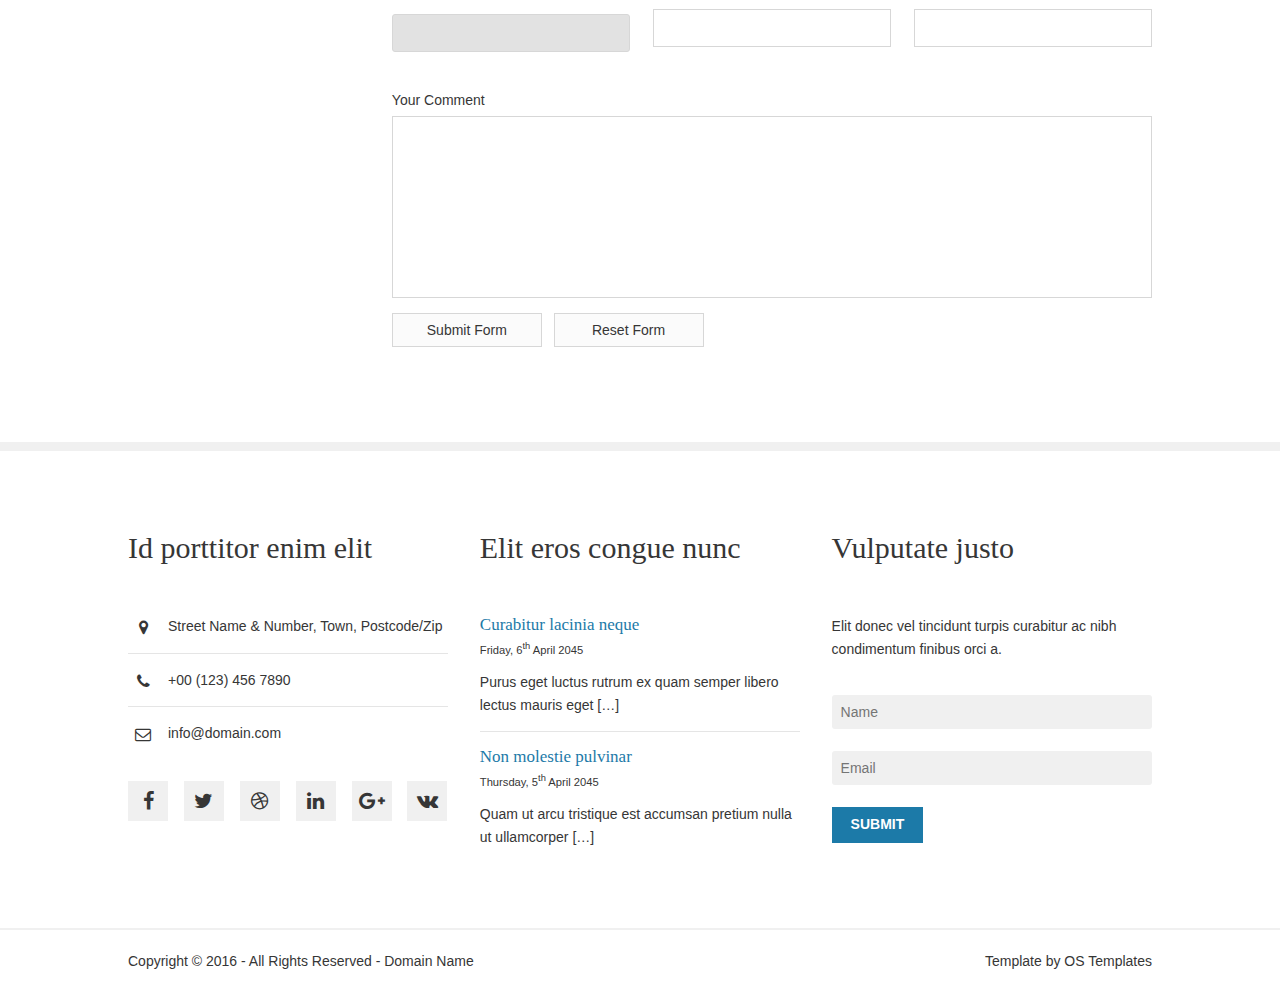
<file: kelaby/pages/sidebar-left.html>
<!DOCTYPE html>
<!--
Template Name: Kelaby
Author: <a href="http://www.os-templates.com/">OS Templates</a>
Author URI: http://www.os-templates.com/
Licence: Free to use under our free template licence terms
Licence URI: http://www.os-templates.com/template-terms
-->
<html>
<head>
<title>Kelaby | Pages | Sidebar Left</title>
<meta charset="utf-8">
<meta name="viewport" content="width=device-width, initial-scale=1.0, maximum-scale=1.0, user-scalable=no">
<link href="../layout/styles/layout.css" rel="stylesheet" type="text/css" media="all">
</head>
<body id="top">
<!-- ################################################################################################ -->
<!-- ################################################################################################ -->
<!-- ################################################################################################ -->
<div class="wrapper row0">
  <div id="topbar" class="hoc clear"> 
    <!-- ################################################################################################ -->
    <div class="fl_left">
      <ul>
        <li><i class="fa fa-phone"></i> +00 (123) 456 7890</li>
        <li><i class="fa fa-envelope-o"></i> info@domain.com</li>
      </ul>
    </div>
    <div class="fl_right">
      <ul>
        <li><a href="#"><i class="fa fa-lg fa-home"></i></a></li>
        <li><a href="#">Login</a></li>
        <li><a href="#">Register</a></li>
      </ul>
    </div>
    <!-- ################################################################################################ -->
  </div>
</div>
<!-- ################################################################################################ -->
<!-- ################################################################################################ -->
<!-- ################################################################################################ -->
<div class="wrapper row1">
  <header id="header" class="hoc clear"> 
    <!-- ################################################################################################ -->
    <div id="logo" class="fl_left">
      <h1><a href="../index.html">Kelaby</a></h1>
      <p>Sed imperdiet lectus</p>
    </div>
    <div id="quickinfo" class="fl_right">
      <ul class="nospace inline">
        <li><strong>Rhoncus:</strong><br>
          +00 (123) 456 7890</li>
        <li><strong>Sagittis:</strong><br>
          +00 (123) 456 7890</li>
      </ul>
    </div>
    <!-- ################################################################################################ -->
  </header>
</div>
<!-- ################################################################################################ -->
<!-- ################################################################################################ -->
<!-- ################################################################################################ -->
<div class="wrapper row2">
  <nav id="mainav" class="hoc clear"> 
    <!-- ################################################################################################ -->
    <ul class="clear">
      <li><a href="../index.html">Home</a></li>
      <li class="active"><a class="drop" href="#">Pages</a>
        <ul>
          <li><a href="gallery.html">Gallery</a></li>
          <li><a href="full-width.html">Full Width</a></li>
          <li class="active"><a href="sidebar-left.html">Sidebar Left</a></li>
          <li><a href="sidebar-right.html">Sidebar Right</a></li>
          <li><a href="basic-grid.html">Basic Grid</a></li>
        </ul>
      </li>
      <li><a class="drop" href="#">Dropdown</a>
        <ul>
          <li><a href="#">Level 2</a></li>
          <li><a class="drop" href="#">Level 2 + Drop</a>
            <ul>
              <li><a href="#">Level 3</a></li>
              <li><a href="#">Level 3</a></li>
              <li><a href="#">Level 3</a></li>
            </ul>
          </li>
          <li><a href="#">Level 2</a></li>
        </ul>
      </li>
      <li><a href="#">Link Text</a></li>
      <li><a href="#">Link Text</a></li>
      <li><a href="#">Link Text</a></li>
      <li><a href="#">Long Link Text</a></li>
    </ul>
    <!-- ################################################################################################ -->
  </nav>
</div>
<!-- ################################################################################################ -->
<!-- ################################################################################################ -->
<!-- ################################################################################################ -->
<div class="bgded overlay" style="background-image:url('../images/demo/backgrounds/01.png');">
  <div id="breadcrumb" class="hoc clear"> 
    <!-- ################################################################################################ -->
    <h6 class="heading">Sidebar Left</h6>
    <!-- ################################################################################################ -->
    <ul>
      <li><a href="#">Home</a></li>
      <li><a href="#">Lorem</a></li>
      <li><a href="#">Ipsum</a></li>
      <li><a href="#">Dolor</a></li>
    </ul>
    <!-- ################################################################################################ -->
  </div>
</div>
<!-- ################################################################################################ -->
<!-- ################################################################################################ -->
<!-- ################################################################################################ -->
<div class="wrapper row3">
  <main class="hoc container clear"> 
    <!-- main body -->
    <!-- ################################################################################################ -->
    <div class="sidebar one_quarter first"> 
      <!-- ################################################################################################ -->
      <h6>Lorem ipsum dolor</h6>
      <nav class="sdb_holder">
        <ul>
          <li><a href="#">Navigation - Level 1</a></li>
          <li><a href="#">Navigation - Level 1</a>
            <ul>
              <li><a href="#">Navigation - Level 2</a></li>
              <li><a href="#">Navigation - Level 2</a></li>
            </ul>
          </li>
          <li><a href="#">Navigation - Level 1</a>
            <ul>
              <li><a href="#">Navigation - Level 2</a></li>
              <li><a href="#">Navigation - Level 2</a>
                <ul>
                  <li><a href="#">Navigation - Level 3</a></li>
                  <li><a href="#">Navigation - Level 3</a></li>
                </ul>
              </li>
            </ul>
          </li>
          <li><a href="#">Navigation - Level 1</a></li>
        </ul>
      </nav>
      <div class="sdb_holder">
        <h6>Lorem ipsum dolor</h6>
        <address>
        Full Name<br>
        Address Line 1<br>
        Address Line 2<br>
        Town/City<br>
        Postcode/Zip<br>
        <br>
        Tel: xxxx xxxx xxxxxx<br>
        Email: <a href="#">contact@domain.com</a>
        </address>
      </div>
      <div class="sdb_holder">
        <article>
          <h6>Lorem ipsum dolor</h6>
          <p>Nuncsed sed conseque a at quismodo tris mauristibus sed habiturpiscinia sed.</p>
          <ul>
            <li><a href="#">Lorem ipsum dolor sit</a></li>
            <li>Etiam vel sapien et</li>
            <li><a href="#">Etiam vel sapien et</a></li>
          </ul>
          <p>Nuncsed sed conseque a at quismodo tris mauristibus sed habiturpiscinia sed. Condimentumsantincidunt dui mattis magna intesque purus orci augue lor nibh.</p>
          <p class="more"><a href="#">Continue Reading &raquo;</a></p>
        </article>
      </div>
      <!-- ################################################################################################ -->
    </div>
    <!-- ################################################################################################ -->
    <!-- ################################################################################################ -->
    <div class="content three_quarter"> 
      <!-- ################################################################################################ -->
      <h1>&lt;h1&gt; to &lt;h6&gt; - Headline Colour and Size Are All The Same</h1>
      <img class="imgr borderedbox inspace-5" src="../images/demo/imgr.gif" alt="">
      <p>Aliquatjusto quisque nam consequat doloreet vest orna partur scetur portortis nam. Metadipiscing eget facilis elit sagittis felisi eger id justo maurisus convallicitur.</p>
      <p>Dapiensociis <a href="#">temper donec auctortortis cumsan</a> et curabitur condis lorem loborttis leo. Ipsumcommodo libero nunc at in velis tincidunt pellentum tincidunt vel lorem.</p>
      <img class="imgl borderedbox inspace-5" src="../images/demo/imgl.gif" alt="">
      <p>This is a W3C compliant free website template from <a href="http://www.os-templates.com/" title="Free Website Templates">OS Templates</a>. For full terms of use of this template please read our <a href="http://www.os-templates.com/template-terms">website template licence</a>.</p>
      <p>You can use and modify the template for both personal and commercial use. You must keep all copyright information and credit links in the template and associated files. For more website templates visit our <a href="http://www.os-templates.com/">free website templates</a> section.</p>
      <p>Portortornec condimenterdum eget consectetuer condis consequam pretium pellus sed mauris enim. Puruselit mauris nulla hendimentesque elit semper nam a sapien urna sempus.</p>
      <h1>Table(s)</h1>
      <div class="scrollable">
        <table>
          <thead>
            <tr>
              <th>Header 1</th>
              <th>Header 2</th>
              <th>Header 3</th>
              <th>Header 4</th>
            </tr>
          </thead>
          <tbody>
            <tr>
              <td><a href="#">Value 1</a></td>
              <td>Value 2</td>
              <td>Value 3</td>
              <td>Value 4</td>
            </tr>
            <tr>
              <td>Value 5</td>
              <td>Value 6</td>
              <td>Value 7</td>
              <td><a href="#">Value 8</a></td>
            </tr>
            <tr>
              <td>Value 9</td>
              <td>Value 10</td>
              <td>Value 11</td>
              <td>Value 12</td>
            </tr>
            <tr>
              <td>Value 13</td>
              <td><a href="#">Value 14</a></td>
              <td>Value 15</td>
              <td>Value 16</td>
            </tr>
          </tbody>
        </table>
      </div>
      <div id="comments">
        <h2>Comments</h2>
        <ul>
          <li>
            <article>
              <header>
                <figure class="avatar"><img src="../images/demo/avatar.png" alt=""></figure>
                <address>
                By <a href="#">A Name</a>
                </address>
                <time datetime="2045-04-06T08:15+00:00">Friday, 6<sup>th</sup> April 2045 @08:15:00</time>
              </header>
              <div class="comcont">
                <p>This is an example of a comment made on a post. You can either edit the comment, delete the comment or reply to the comment. Use this as a place to respond to the post or to share what you are thinking.</p>
              </div>
            </article>
          </li>
          <li>
            <article>
              <header>
                <figure class="avatar"><img src="../images/demo/avatar.png" alt=""></figure>
                <address>
                By <a href="#">A Name</a>
                </address>
                <time datetime="2045-04-06T08:15+00:00">Friday, 6<sup>th</sup> April 2045 @08:15:00</time>
              </header>
              <div class="comcont">
                <p>This is an example of a comment made on a post. You can either edit the comment, delete the comment or reply to the comment. Use this as a place to respond to the post or to share what you are thinking.</p>
              </div>
            </article>
          </li>
          <li>
            <article>
              <header>
                <figure class="avatar"><img src="../images/demo/avatar.png" alt=""></figure>
                <address>
                By <a href="#">A Name</a>
                </address>
                <time datetime="2045-04-06T08:15+00:00">Friday, 6<sup>th</sup> April 2045 @08:15:00</time>
              </header>
              <div class="comcont">
                <p>This is an example of a comment made on a post. You can either edit the comment, delete the comment or reply to the comment. Use this as a place to respond to the post or to share what you are thinking.</p>
              </div>
            </article>
          </li>
        </ul>
        <h2>Write A Comment</h2>
        <form action="#" method="post">
          <div class="one_third first">
            <label for="name">Name <span>*</span></label>
            <input type="text" name="name" id="name" value="" size="22" required>
          </div>
          <div class="one_third">
            <label for="email">Mail <span>*</span></label>
            <input type="email" name="email" id="email" value="" size="22" required>
          </div>
          <div class="one_third">
            <label for="url">Website</label>
            <input type="url" name="url" id="url" value="" size="22">
          </div>
          <div class="block clear">
            <label for="comment">Your Comment</label>
            <textarea name="comment" id="comment" cols="25" rows="10"></textarea>
          </div>
          <div>
            <input type="submit" name="submit" value="Submit Form">
            &nbsp;
            <input type="reset" name="reset" value="Reset Form">
          </div>
        </form>
      </div>
      <!-- ################################################################################################ -->
    </div>
    <!-- ################################################################################################ -->
    <!-- / main body -->
    <div class="clear"></div>
  </main>
</div>
<!-- ################################################################################################ -->
<!-- ################################################################################################ -->
<!-- ################################################################################################ -->
<div class="wrapper row4">
  <footer id="footer" class="hoc clear"> 
    <!-- ################################################################################################ -->
    <div class="one_third first">
      <h6 class="heading">Id porttitor enim elit</h6>
      <ul class="nospace btmspace-30 linklist contact">
        <li><i class="fa fa-map-marker"></i>
          <address>
          Street Name &amp; Number, Town, Postcode/Zip
          </address>
        </li>
        <li><i class="fa fa-phone"></i> +00 (123) 456 7890</li>
        <li><i class="fa fa-envelope-o"></i> info@domain.com</li>
      </ul>
      <ul class="faico clear">
        <li><a class="faicon-facebook" href="#"><i class="fa fa-facebook"></i></a></li>
        <li><a class="faicon-twitter" href="#"><i class="fa fa-twitter"></i></a></li>
        <li><a class="faicon-dribble" href="#"><i class="fa fa-dribbble"></i></a></li>
        <li><a class="faicon-linkedin" href="#"><i class="fa fa-linkedin"></i></a></li>
        <li><a class="faicon-google-plus" href="#"><i class="fa fa-google-plus"></i></a></li>
        <li><a class="faicon-vk" href="#"><i class="fa fa-vk"></i></a></li>
      </ul>
    </div>
    <div class="one_third">
      <h6 class="heading">Elit eros congue nunc</h6>
      <ul class="nospace linklist">
        <li>
          <article>
            <h2 class="nospace font-x1"><a href="#">Curabitur lacinia neque</a></h2>
            <time class="font-xs block btmspace-10" datetime="2045-04-06">Friday, 6<sup>th</sup> April 2045</time>
            <p class="nospace">Purus eget luctus rutrum ex quam semper libero lectus mauris eget [&hellip;]</p>
          </article>
        </li>
        <li>
          <article>
            <h2 class="nospace font-x1"><a href="#">Non molestie pulvinar</a></h2>
            <time class="font-xs block btmspace-10" datetime="2045-04-05">Thursday, 5<sup>th</sup> April 2045</time>
            <p class="nospace">Quam ut arcu tristique est accumsan pretium nulla ut ullamcorper [&hellip;]</p>
          </article>
        </li>
      </ul>
    </div>
    <div class="one_third">
      <h6 class="heading">Vulputate justo</h6>
      <p class="nospace btmspace-30">Elit donec vel tincidunt turpis curabitur ac nibh condimentum finibus orci a.</p>
      <form method="post" action="#">
        <fieldset>
          <legend>Newsletter:</legend>
          <input class="btmspace-15" type="text" value="" placeholder="Name">
          <input class="btmspace-15" type="text" value="" placeholder="Email">
          <button type="submit" value="submit">Submit</button>
        </fieldset>
      </form>
    </div>
    <!-- ################################################################################################ -->
  </footer>
</div>
<!-- ################################################################################################ -->
<!-- ################################################################################################ -->
<!-- ################################################################################################ -->
<div class="wrapper row5">
  <div id="copyright" class="hoc clear"> 
    <!-- ################################################################################################ -->
    <p class="fl_left">Copyright &copy; 2016 - All Rights Reserved - <a href="#">Domain Name</a></p>
    <p class="fl_right">Template by <a target="_blank" href="http://www.os-templates.com/" title="Free Website Templates">OS Templates</a></p>
    <!-- ################################################################################################ -->
  </div>
</div>
<!-- ################################################################################################ -->
<!-- ################################################################################################ -->
<!-- ################################################################################################ -->
<a id="backtotop" href="#top"><i class="fa fa-chevron-up"></i></a>
<!-- JAVASCRIPTS -->
<script src="../layout/scripts/jquery.min.js"></script>
<script src="../layout/scripts/jquery.backtotop.js"></script>
<script src="../layout/scripts/jquery.mobilemenu.js"></script>
</body>
</html>
</file>
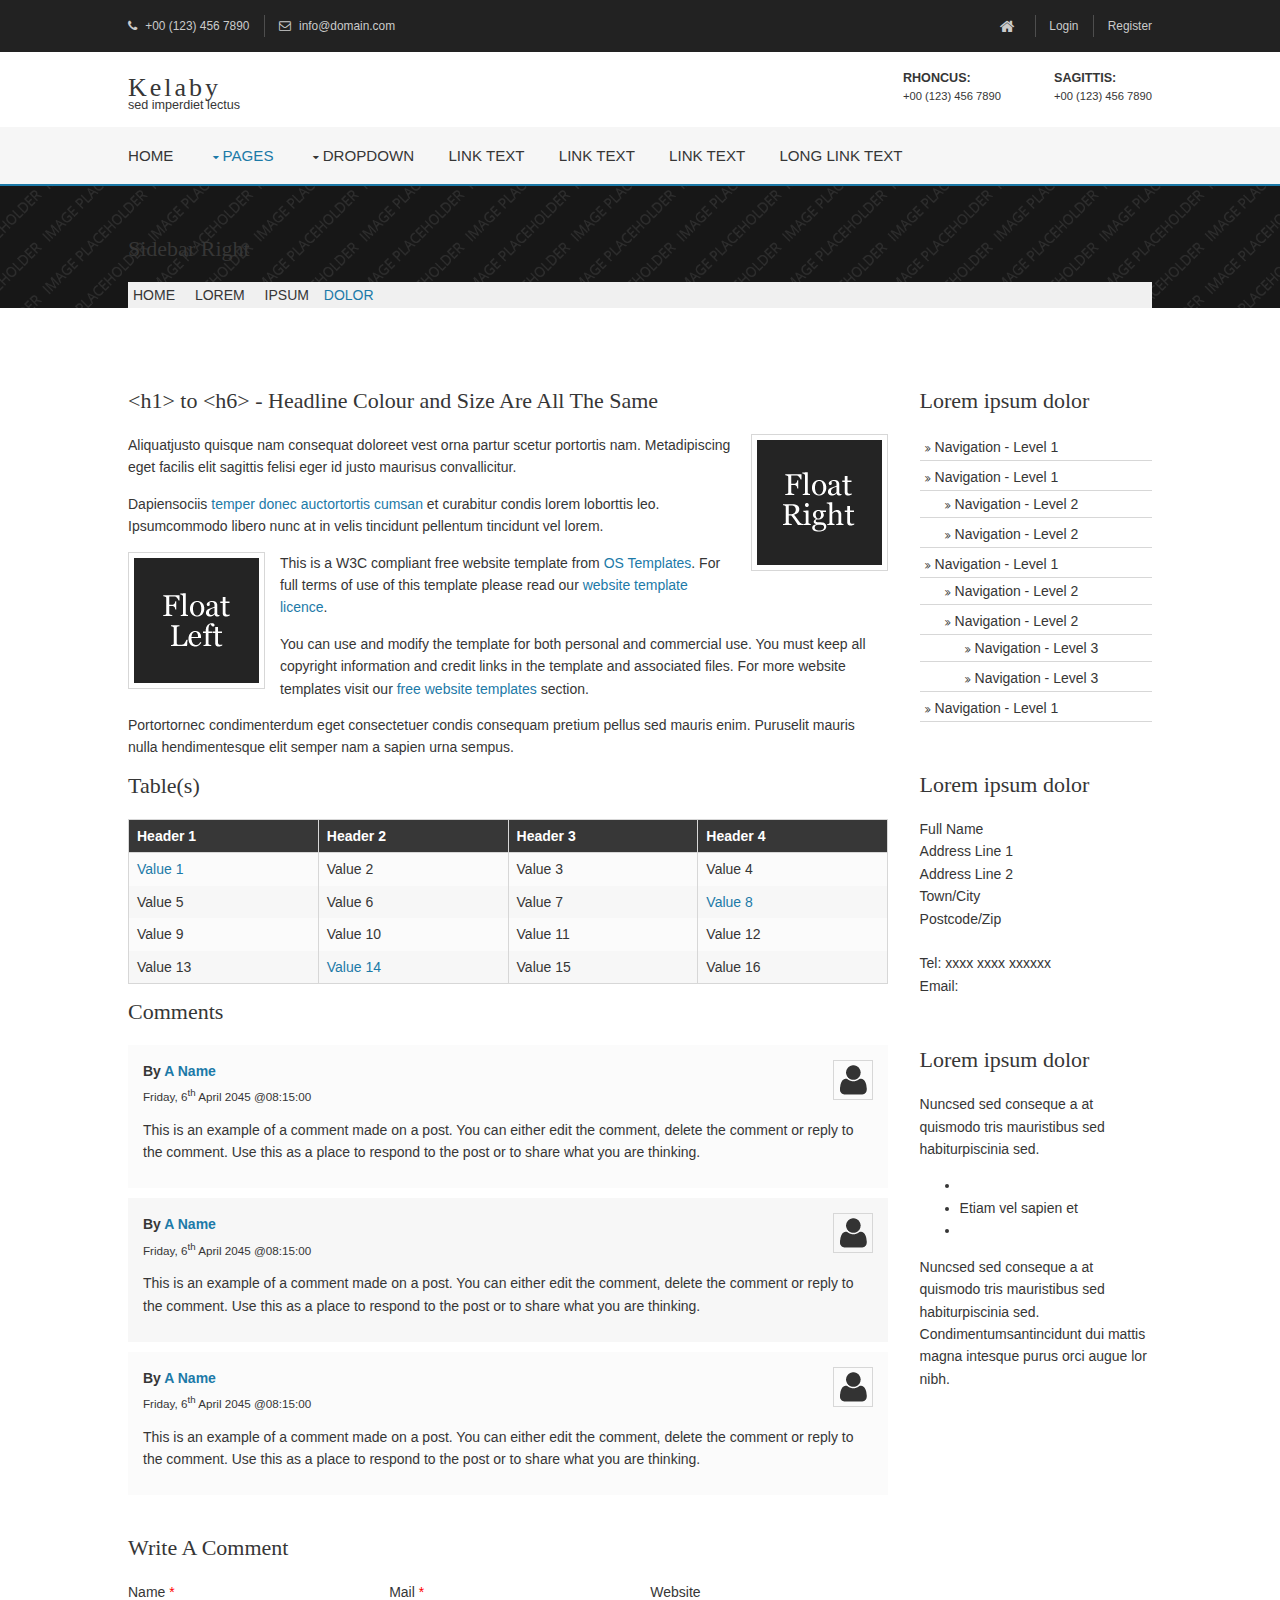
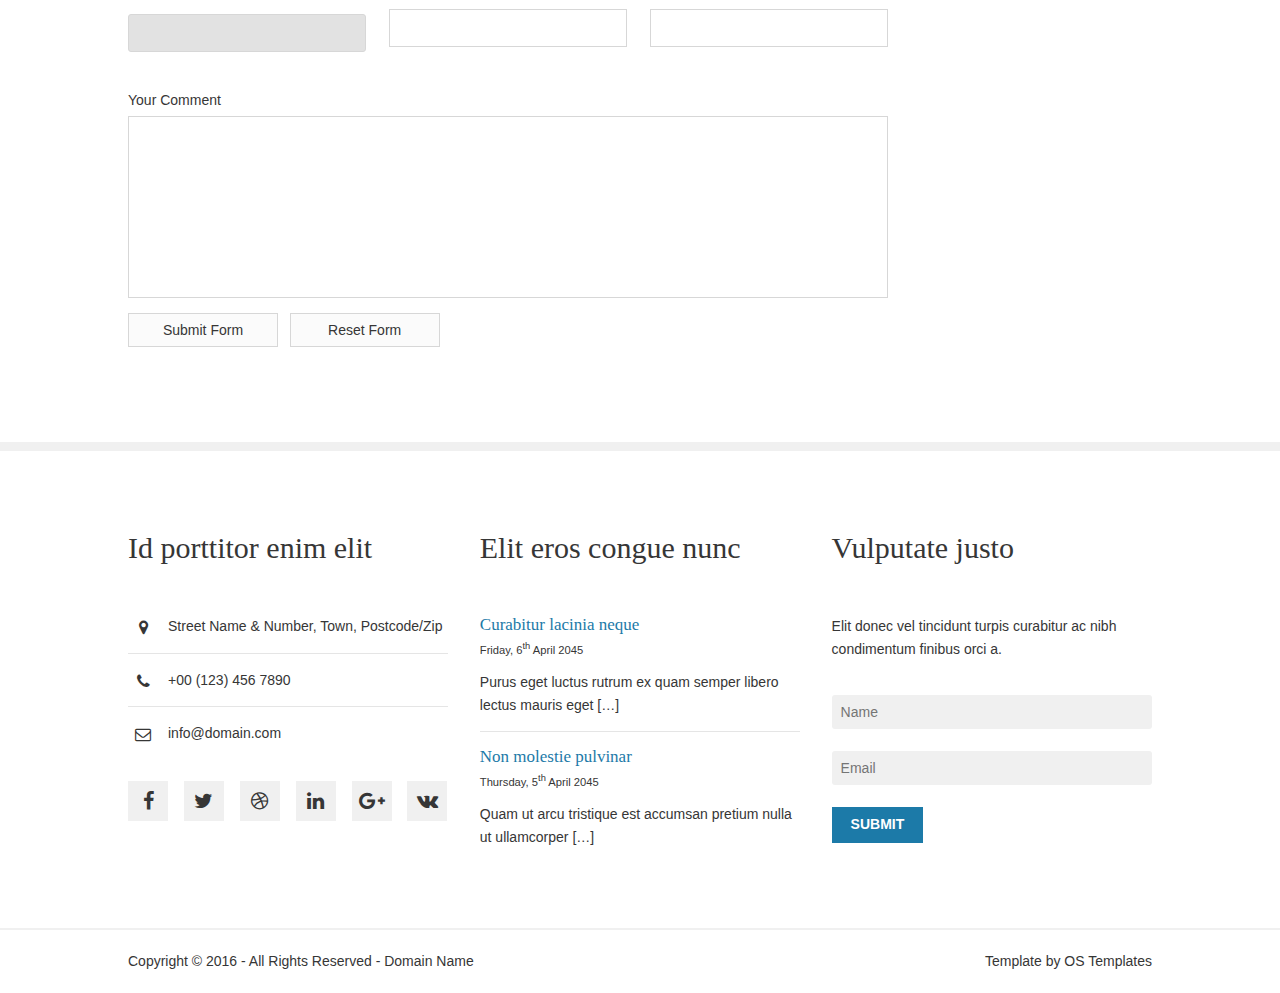
<file: kelaby/pages/sidebar-right.html>
<!DOCTYPE html>
<!--
Template Name: Kelaby
Author: <a href="http://www.os-templates.com/">OS Templates</a>
Author URI: http://www.os-templates.com/
Licence: Free to use under our free template licence terms
Licence URI: http://www.os-templates.com/template-terms
-->
<html>
<head>
<title>Kelaby | Pages | Sidebar Right</title>
<meta charset="utf-8">
<meta name="viewport" content="width=device-width, initial-scale=1.0, maximum-scale=1.0, user-scalable=no">
<link href="../layout/styles/layout.css" rel="stylesheet" type="text/css" media="all">
</head>
<body id="top">
<!-- ################################################################################################ -->
<!-- ################################################################################################ -->
<!-- ################################################################################################ -->
<div class="wrapper row0">
  <div id="topbar" class="hoc clear"> 
    <!-- ################################################################################################ -->
    <div class="fl_left">
      <ul>
        <li><i class="fa fa-phone"></i> +00 (123) 456 7890</li>
        <li><i class="fa fa-envelope-o"></i> info@domain.com</li>
      </ul>
    </div>
    <div class="fl_right">
      <ul>
        <li><a href="#"><i class="fa fa-lg fa-home"></i></a></li>
        <li><a href="#">Login</a></li>
        <li><a href="#">Register</a></li>
      </ul>
    </div>
    <!-- ################################################################################################ -->
  </div>
</div>
<!-- ################################################################################################ -->
<!-- ################################################################################################ -->
<!-- ################################################################################################ -->
<div class="wrapper row1">
  <header id="header" class="hoc clear"> 
    <!-- ################################################################################################ -->
    <div id="logo" class="fl_left">
      <h1><a href="../index.html">Kelaby</a></h1>
      <p>Sed imperdiet lectus</p>
    </div>
    <div id="quickinfo" class="fl_right">
      <ul class="nospace inline">
        <li><strong>Rhoncus:</strong><br>
          +00 (123) 456 7890</li>
        <li><strong>Sagittis:</strong><br>
          +00 (123) 456 7890</li>
      </ul>
    </div>
    <!-- ################################################################################################ -->
  </header>
</div>
<!-- ################################################################################################ -->
<!-- ################################################################################################ -->
<!-- ################################################################################################ -->
<div class="wrapper row2">
  <nav id="mainav" class="hoc clear"> 
    <!-- ################################################################################################ -->
    <ul class="clear">
      <li><a href="../index.html">Home</a></li>
      <li class="active"><a class="drop" href="#">Pages</a>
        <ul>
          <li><a href="gallery.html">Gallery</a></li>
          <li><a href="full-width.html">Full Width</a></li>
          <li><a href="sidebar-left.html">Sidebar Left</a></li>
          <li class="active"><a href="sidebar-right.html">Sidebar Right</a></li>
          <li><a href="basic-grid.html">Basic Grid</a></li>
        </ul>
      </li>
      <li><a class="drop" href="#">Dropdown</a>
        <ul>
          <li><a href="#">Level 2</a></li>
          <li><a class="drop" href="#">Level 2 + Drop</a>
            <ul>
              <li><a href="#">Level 3</a></li>
              <li><a href="#">Level 3</a></li>
              <li><a href="#">Level 3</a></li>
            </ul>
          </li>
          <li><a href="#">Level 2</a></li>
        </ul>
      </li>
      <li><a href="#">Link Text</a></li>
      <li><a href="#">Link Text</a></li>
      <li><a href="#">Link Text</a></li>
      <li><a href="#">Long Link Text</a></li>
    </ul>
    <!-- ################################################################################################ -->
  </nav>
</div>
<!-- ################################################################################################ -->
<!-- ################################################################################################ -->
<!-- ################################################################################################ -->
<div class="bgded overlay" style="background-image:url('../images/demo/backgrounds/01.png');">
  <div id="breadcrumb" class="hoc clear"> 
    <!-- ################################################################################################ -->
    <h6 class="heading">Sidebar Right</h6>
    <!-- ################################################################################################ -->
    <ul>
      <li><a href="#">Home</a></li>
      <li><a href="#">Lorem</a></li>
      <li><a href="#">Ipsum</a></li>
      <li><a href="#">Dolor</a></li>
    </ul>
    <!-- ################################################################################################ -->
  </div>
</div>
<!-- ################################################################################################ -->
<!-- ################################################################################################ -->
<!-- ################################################################################################ -->
<div class="wrapper row3">
  <main class="hoc container clear"> 
    <!-- main body -->
    <!-- ################################################################################################ -->
    <div class="content three_quarter first"> 
      <!-- ################################################################################################ -->
      <h1>&lt;h1&gt; to &lt;h6&gt; - Headline Colour and Size Are All The Same</h1>
      <img class="imgr borderedbox inspace-5" src="../images/demo/imgr.gif" alt="">
      <p>Aliquatjusto quisque nam consequat doloreet vest orna partur scetur portortis nam. Metadipiscing eget facilis elit sagittis felisi eger id justo maurisus convallicitur.</p>
      <p>Dapiensociis <a href="#">temper donec auctortortis cumsan</a> et curabitur condis lorem loborttis leo. Ipsumcommodo libero nunc at in velis tincidunt pellentum tincidunt vel lorem.</p>
      <img class="imgl borderedbox inspace-5" src="../images/demo/imgl.gif" alt="">
      <p>This is a W3C compliant free website template from <a href="http://www.os-templates.com/" title="Free Website Templates">OS Templates</a>. For full terms of use of this template please read our <a href="http://www.os-templates.com/template-terms">website template licence</a>.</p>
      <p>You can use and modify the template for both personal and commercial use. You must keep all copyright information and credit links in the template and associated files. For more website templates visit our <a href="http://www.os-templates.com/">free website templates</a> section.</p>
      <p>Portortornec condimenterdum eget consectetuer condis consequam pretium pellus sed mauris enim. Puruselit mauris nulla hendimentesque elit semper nam a sapien urna sempus.</p>
      <h1>Table(s)</h1>
      <div class="scrollable">
        <table>
          <thead>
            <tr>
              <th>Header 1</th>
              <th>Header 2</th>
              <th>Header 3</th>
              <th>Header 4</th>
            </tr>
          </thead>
          <tbody>
            <tr>
              <td><a href="#">Value 1</a></td>
              <td>Value 2</td>
              <td>Value 3</td>
              <td>Value 4</td>
            </tr>
            <tr>
              <td>Value 5</td>
              <td>Value 6</td>
              <td>Value 7</td>
              <td><a href="#">Value 8</a></td>
            </tr>
            <tr>
              <td>Value 9</td>
              <td>Value 10</td>
              <td>Value 11</td>
              <td>Value 12</td>
            </tr>
            <tr>
              <td>Value 13</td>
              <td><a href="#">Value 14</a></td>
              <td>Value 15</td>
              <td>Value 16</td>
            </tr>
          </tbody>
        </table>
      </div>
      <div id="comments">
        <h2>Comments</h2>
        <ul>
          <li>
            <article>
              <header>
                <figure class="avatar"><img src="../images/demo/avatar.png" alt=""></figure>
                <address>
                By <a href="#">A Name</a>
                </address>
                <time datetime="2045-04-06T08:15+00:00">Friday, 6<sup>th</sup> April 2045 @08:15:00</time>
              </header>
              <div class="comcont">
                <p>This is an example of a comment made on a post. You can either edit the comment, delete the comment or reply to the comment. Use this as a place to respond to the post or to share what you are thinking.</p>
              </div>
            </article>
          </li>
          <li>
            <article>
              <header>
                <figure class="avatar"><img src="../images/demo/avatar.png" alt=""></figure>
                <address>
                By <a href="#">A Name</a>
                </address>
                <time datetime="2045-04-06T08:15+00:00">Friday, 6<sup>th</sup> April 2045 @08:15:00</time>
              </header>
              <div class="comcont">
                <p>This is an example of a comment made on a post. You can either edit the comment, delete the comment or reply to the comment. Use this as a place to respond to the post or to share what you are thinking.</p>
              </div>
            </article>
          </li>
          <li>
            <article>
              <header>
                <figure class="avatar"><img src="../images/demo/avatar.png" alt=""></figure>
                <address>
                By <a href="#">A Name</a>
                </address>
                <time datetime="2045-04-06T08:15+00:00">Friday, 6<sup>th</sup> April 2045 @08:15:00</time>
              </header>
              <div class="comcont">
                <p>This is an example of a comment made on a post. You can either edit the comment, delete the comment or reply to the comment. Use this as a place to respond to the post or to share what you are thinking.</p>
              </div>
            </article>
          </li>
        </ul>
        <h2>Write A Comment</h2>
        <form action="#" method="post">
          <div class="one_third first">
            <label for="name">Name <span>*</span></label>
            <input type="text" name="name" id="name" value="" size="22" required>
          </div>
          <div class="one_third">
            <label for="email">Mail <span>*</span></label>
            <input type="email" name="email" id="email" value="" size="22" required>
          </div>
          <div class="one_third">
            <label for="url">Website</label>
            <input type="url" name="url" id="url" value="" size="22">
          </div>
          <div class="block clear">
            <label for="comment">Your Comment</label>
            <textarea name="comment" id="comment" cols="25" rows="10"></textarea>
          </div>
          <div>
            <input type="submit" name="submit" value="Submit Form">
            &nbsp;
            <input type="reset" name="reset" value="Reset Form">
          </div>
        </form>
      </div>
      <!-- ################################################################################################ -->
    </div>
    <!-- ################################################################################################ -->
    <!-- ################################################################################################ -->
    <div class="sidebar one_quarter"> 
      <!-- ################################################################################################ -->
      <h6>Lorem ipsum dolor</h6>
      <nav class="sdb_holder">
        <ul>
          <li><a href="#">Navigation - Level 1</a></li>
          <li><a href="#">Navigation - Level 1</a>
            <ul>
              <li><a href="#">Navigation - Level 2</a></li>
              <li><a href="#">Navigation - Level 2</a></li>
            </ul>
          </li>
          <li><a href="#">Navigation - Level 1</a>
            <ul>
              <li><a href="#">Navigation - Level 2</a></li>
              <li><a href="#">Navigation - Level 2</a>
                <ul>
                  <li><a href="#">Navigation - Level 3</a></li>
                  <li><a href="#">Navigation - Level 3</a></li>
                </ul>
              </li>
            </ul>
          </li>
          <li><a href="#">Navigation - Level 1</a></li>
        </ul>
      </nav>
      <div class="sdb_holder">
        <h6>Lorem ipsum dolor</h6>
        <address>
        Full Name<br>
        Address Line 1<br>
        Address Line 2<br>
        Town/City<br>
        Postcode/Zip<br>
        <br>
        Tel: xxxx xxxx xxxxxx<br>
        Email: <a href="#">contact@domain.com</a>
        </address>
      </div>
      <div class="sdb_holder">
        <article>
          <h6>Lorem ipsum dolor</h6>
          <p>Nuncsed sed conseque a at quismodo tris mauristibus sed habiturpiscinia sed.</p>
          <ul>
            <li><a href="#">Lorem ipsum dolor sit</a></li>
            <li>Etiam vel sapien et</li>
            <li><a href="#">Etiam vel sapien et</a></li>
          </ul>
          <p>Nuncsed sed conseque a at quismodo tris mauristibus sed habiturpiscinia sed. Condimentumsantincidunt dui mattis magna intesque purus orci augue lor nibh.</p>
          <p class="more"><a href="#">Continue Reading &raquo;</a></p>
        </article>
      </div>
      <!-- ################################################################################################ -->
    </div>
    <!-- ################################################################################################ -->
    <!-- / main body -->
    <div class="clear"></div>
  </main>
</div>
<!-- ################################################################################################ -->
<!-- ################################################################################################ -->
<!-- ################################################################################################ -->
<div class="wrapper row4">
  <footer id="footer" class="hoc clear"> 
    <!-- ################################################################################################ -->
    <div class="one_third first">
      <h6 class="heading">Id porttitor enim elit</h6>
      <ul class="nospace btmspace-30 linklist contact">
        <li><i class="fa fa-map-marker"></i>
          <address>
          Street Name &amp; Number, Town, Postcode/Zip
          </address>
        </li>
        <li><i class="fa fa-phone"></i> +00 (123) 456 7890</li>
        <li><i class="fa fa-envelope-o"></i> info@domain.com</li>
      </ul>
      <ul class="faico clear">
        <li><a class="faicon-facebook" href="#"><i class="fa fa-facebook"></i></a></li>
        <li><a class="faicon-twitter" href="#"><i class="fa fa-twitter"></i></a></li>
        <li><a class="faicon-dribble" href="#"><i class="fa fa-dribbble"></i></a></li>
        <li><a class="faicon-linkedin" href="#"><i class="fa fa-linkedin"></i></a></li>
        <li><a class="faicon-google-plus" href="#"><i class="fa fa-google-plus"></i></a></li>
        <li><a class="faicon-vk" href="#"><i class="fa fa-vk"></i></a></li>
      </ul>
    </div>
    <div class="one_third">
      <h6 class="heading">Elit eros congue nunc</h6>
      <ul class="nospace linklist">
        <li>
          <article>
            <h2 class="nospace font-x1"><a href="#">Curabitur lacinia neque</a></h2>
            <time class="font-xs block btmspace-10" datetime="2045-04-06">Friday, 6<sup>th</sup> April 2045</time>
            <p class="nospace">Purus eget luctus rutrum ex quam semper libero lectus mauris eget [&hellip;]</p>
          </article>
        </li>
        <li>
          <article>
            <h2 class="nospace font-x1"><a href="#">Non molestie pulvinar</a></h2>
            <time class="font-xs block btmspace-10" datetime="2045-04-05">Thursday, 5<sup>th</sup> April 2045</time>
            <p class="nospace">Quam ut arcu tristique est accumsan pretium nulla ut ullamcorper [&hellip;]</p>
          </article>
        </li>
      </ul>
    </div>
    <div class="one_third">
      <h6 class="heading">Vulputate justo</h6>
      <p class="nospace btmspace-30">Elit donec vel tincidunt turpis curabitur ac nibh condimentum finibus orci a.</p>
      <form method="post" action="#">
        <fieldset>
          <legend>Newsletter:</legend>
          <input class="btmspace-15" type="text" value="" placeholder="Name">
          <input class="btmspace-15" type="text" value="" placeholder="Email">
          <button type="submit" value="submit">Submit</button>
        </fieldset>
      </form>
    </div>
    <!-- ################################################################################################ -->
  </footer>
</div>
<!-- ################################################################################################ -->
<!-- ################################################################################################ -->
<!-- ################################################################################################ -->
<div class="wrapper row5">
  <div id="copyright" class="hoc clear"> 
    <!-- ################################################################################################ -->
    <p class="fl_left">Copyright &copy; 2016 - All Rights Reserved - <a href="#">Domain Name</a></p>
    <p class="fl_right">Template by <a target="_blank" href="http://www.os-templates.com/" title="Free Website Templates">OS Templates</a></p>
    <!-- ################################################################################################ -->
  </div>
</div>
<!-- ################################################################################################ -->
<!-- ################################################################################################ -->
<!-- ################################################################################################ -->
<a id="backtotop" href="#top"><i class="fa fa-chevron-up"></i></a>
<!-- JAVASCRIPTS -->
<script src="../layout/scripts/jquery.min.js"></script>
<script src="../layout/scripts/jquery.backtotop.js"></script>
<script src="../layout/scripts/jquery.mobilemenu.js"></script>
</body>
</html>
</file>
<file: kelaby/layout/styles/layout.css>
@charset "utf-8";
/*
Template Name: Kelaby
Author: <a href="http://www.os-templates.com/">OS Templates</a>
Author URI: http://www.os-templates.com/
Licence: Free to use under our free template licence terms
Licence URI: http://www.os-templates.com/template-terms
File: Layout CSS
*/

@import url("fontawesome-4.6.3.min.css");
@import url("custom.flexslider.css");
@import url("framework.css");

/* Rows
--------------------------------------------------------------------------------------------------------------- */
.row0,
.row0 a {
}
.row1,
.row1 a {
}
.row2 {
  border-bottom: 2px solid;
}
.row3,
.row3 a {
}
.row4 {
  border-top: 5px solid;
}
.row5 {
  border-top: 2px solid;
}

/* Top Bar
--------------------------------------------------------------------------------------------------------------- */

#topbar {
  padding: 15px 0;
  font-size: 0.85rem;
  /* text-transform: uppercase; */
}

#topbar * {
  margin: 0;
  padding: 0;
  list-style: none;
}

#topbar ul li {
  display: inline-block;
  margin-right: 10px;
  padding-right: 15px;
  border-right: 1px solid;
}
#topbar ul li:last-child {
  margin-right: 0;
  padding-right: 0;
  border-right: none;
}
#topbar i {
  margin: 0 5px 0 0;
  line-height: normal;
}

/* Header
--------------------------------------------------------------------------------------------------------------- */
#header {
  padding: 15px 0;
}

#header #logo * {
  margin: 0;
  padding: 0;
  line-height: 1;
}
#header #logo h1 {
  margin-top: 8px;
  font-size: 26px;
  letter-spacing: 3px;
}
#header #logo p {
  margin-top: -2px;
  font-size: 0.9rem;
  text-transform: lowercase;
}

#header #logo img {
  width: 300px;
  height: 100px;
}

#header #quickinfo {
  font-size: 0.8rem;
  text-transform: uppercase;
}
#header #quickinfo li {
  margin-right: 50px;
}
#header #quickinfo li:last-child {
  margin-right: 0;
}
#header #quickinfo strong {
  display: block;
  margin: 0 0 -5px 0;
  padding: 0;
  font-size: 0.9rem;
}
#header #quickinfo br {
  display: none;
}

/* Page Intro
--------------------------------------------------------------------------------------------------------------- */
#pageintro {
  padding: 150px 0;
}

#pageintro li article {
  display: block;
  max-width: 75%;
  overflow: hidden;
}
#pageintro li article * {
  word-wrap: break-word;
}
#pageintro li .heading {
  margin-bottom: 20px;
  font-size: 3rem;
  text-transform: none;
}
#pageintro li p:first-of-type {
  margin: 0 0 20px 0;
  text-transform: uppercase;
  font-weight: 700;
  font-size: 1.2rem;
}
#pageintro li footer {
  margin-top: 80px;
}

/* Content Area
--------------------------------------------------------------------------------------------------------------- */
.container {
  padding: 80px 0;
}

/* Content */
.container .content {
}

.sectiontitle {
  margin-bottom: 80px;
}
.sectiontitle * {
  margin: 0;
}

.services {
}
.services li:nth-child(-n + 3) {
  margin-bottom: 30px;
  margin-top: 30px;
} /* Adds bottom margin to the first three elements only */
.services article {
  padding: 20px;
  text-align: center;
}
.services > li:first-child > article {
  padding: 0;
  text-align: left;
}
.services article .txtwrap {
  padding: 20px;
  border: 1px solid;
}
.services article .txtwrap * {
  margin: 0;
}
.services article .txtwrap i {
  margin-bottom: 30px;
}
.services article .txtwrap .heading {
  margin-bottom: 20px;
  font-size: 1.2rem;
}
.services article .txtwrap footer {
  margin-top: 20px;
  text-transform: uppercase;
}

.team figure {
  display: block;
  position: relative;
  max-width: 320px;
}
.team > figure:last-child {
  margin-bottom: 0;
} /* Used when elements stack in smaller viewports */
.team figure figcaption {
  padding-top: 15px;
  text-align: center;
}
.team figure figcaption * {
  margin: 0;
  line-height: 1;
}
.team figure figcaption .heading {
  margin-bottom: 8px;
  font-size: 1.2rem;
}
.team figure figcaption em {
  display: block;
  font-size: 0.8rem;
  font-style: normal;
}
.team figure figcaption footer {
  margin-top: 15px;
}
.team figure figcaption footer .faico li {
  margin: 0 5px;
}
.team figure figcaption footer .faico li a {
  width: auto;
  height: auto;
  line-height: normal;
  font-size: 14px;
}

#testimonial {
  text-align: center;
}
#testimonial blockquote {
  display: block;
  position: relative;
  width: 75%;
  margin: 0 auto 25px;
  padding: 75px 0 0 0;
  font-size: 1.2rem;
  z-index: 1;
}
#testimonial blockquote::before {
  display: block;
  position: absolute;
  top: 0;
  left: 50%;
  width: 50px;
  height: 50px;
  line-height: 50px;
  margin: 0 0 0 -25px;
  font-family: "FontAwesome";
  font-size: 22px;
  content: "\f10d";
}
#testimonial blockquote::after {
  display: none;
}
#testimonial strong,
#testimonial em {
  display: block;
  margin: 0;
  padding: 0;
  line-height: 1;
}
#testimonial strong {
  margin-bottom: 5px;
}
#testimonial em {
  font-size: 0.8rem;
}

.latest {
}
.latest article {
}
.latest article figure {
  display: block;
  position: relative;
  margin-bottom: 30px;
}
.latest article figure img {
}
.latest article .txtwrap {
}
.latest article .txtwrap .heading {
  margin: 0;
  font-size: 1.2rem;
}
.latest article .txtwrap .meta {
}
.latest article .txtwrap .meta li {
  display: inline-block;
  margin-right: 8px;
  font-size: 0.8rem;
}
.latest article .txtwrap .meta li:last-child {
  margin-right: 0;
}

/* Comments */
#comments ul {
  margin: 0 0 40px 0;
  padding: 0;
  list-style: none;
}
#comments li {
  margin: 0 0 10px 0;
  padding: 15px;
}
#comments .avatar {
  float: right;
  margin: 0 0 10px 10px;
  padding: 3px;
  border: 1px solid;
}
#comments address {
  font-weight: bold;
}
#comments time {
  font-size: smaller;
}
#comments .comcont {
  display: block;
  margin: 0;
  padding: 0;
}
#comments .comcont p {
  margin: 10px 5px 10px 0;
  padding: 0;
}

#comments form {
  display: block;
  width: 100%;
}
#comments input,
#comments textarea {
  width: 100%;
  padding: 10px;
  border: 1px solid;
}
#comments textarea {
  overflow: auto;
}
#comments div {
  margin-bottom: 15px;
}
#comments input[type="submit"],
#comments input[type="reset"] {
  display: inline-block;
  width: auto;
  min-width: 150px;
  margin: 0;
  padding: 8px 5px;
  cursor: pointer;
}

/* Sidebar */
.container .sidebar {
}

.sidebar .sdb_holder {
  margin-bottom: 50px;
}
.sidebar .sdb_holder:last-child {
  margin-bottom: 0;
}

/* Footer
--------------------------------------------------------------------------------------------------------------- */
#footer {
  padding: 80px 0;
}

#footer .heading {
  margin-bottom: 50px;
  font-size: 1.2rem;
}

#footer .linklist li {
  display: block;
  margin-bottom: 15px;
  padding: 0 0 15px 0;
  border-bottom: 1px solid;
}
#footer .linklist li:last-child {
  margin: 0;
  padding: 0;
  border: none;
}
#footer .linklist li::before,
#footer .linklist li::after {
  display: table;
  content: "";
}
#footer .linklist li,
#footer .linklist li::after {
  clear: both;
}

#footer .contact {
}
#footer .contact.linklist li,
#footer .contact.linklist li:last-child {
  position: relative;
  padding-left: 40px;
}
#footer .contact li * {
  margin: 0;
  padding: 0;
  line-height: 1.6;
}
#footer .contact li i {
  display: block;
  position: absolute;
  top: 0;
  left: 0;
  width: 30px;
  font-size: 16px;
  text-align: center;
}

#footer input,
#footer button {
  border: 1px solid;
}
#footer input {
  display: block;
  width: 100%;
  padding: 8px;
}
#footer button {
  padding: 8px 18px 10px;
  text-transform: uppercase;
  font-weight: 700;
  cursor: pointer;
}

/* Copyright
--------------------------------------------------------------------------------------------------------------- */
#copyright {
  padding: 20px 0;
}
#copyright * {
  margin: 0;
  padding: 0;
}

/* Transition Fade
--------------------------------------------------------------------------------------------------------------- */
*,
*::before,
*::after {
  transition: all 0.3s ease-in-out;
}
#mainav form * {
  transition: none !important;
}

/* ------------------------------------------------------------------------------------------------------------ */
/* ------------------------------------------------------------------------------------------------------------ */
/* ------------------------------------------------------------------------------------------------------------ */
/* ------------------------------------------------------------------------------------------------------------ */
/* ------------------------------------------------------------------------------------------------------------ */

/* Navigation
--------------------------------------------------------------------------------------------------------------- */
nav ul,
nav ol {
  margin: 0;
  padding: 0;
  list-style: none;
}

#mainav,
#breadcrumb,
.sidebar nav {
  line-height: normal;
}
#mainav .drop::after,
#mainav li li .drop::after,
#breadcrumb li a::after,
.sidebar nav a::after {
  position: absolute;
  font-family: "FontAwesome";
  font-size: 10px;
  line-height: 10px;
}

/* Top Navigation */
#mainav {
}
#mainav ul {
  text-transform: uppercase;
  font-size: 1.08rem;
}
#mainav ul ul {
  z-index: 9999;
  position: absolute;
  width: 180px;
  text-transform: none;
}
#mainav ul ul ul {
  left: 0;
  top: 0;
}
#mainav li {
  display: inline-block;
  position: relative;
  margin: 0 30px 0 0;
  padding: 0;
}
#mainav li:last-child {
  margin-right: 0;
}
#mainav li li {
  width: 100%;
  margin: 0;
}
#mainav li a {
  display: block;
  padding: 20px 0;
}
#mainav li li a {
  border: solid;
  border-width: 0 0 1px 0;
}
#mainav .drop {
  padding-left: 15px;
}
#mainav li li a,
#mainav li li .drop {
  display: block;
  margin: 0;
  padding: 10px 15px;
}
#mainav .drop::after,
#mainav li li .drop::after {
  content: "\f0d7";
}
#mainav .drop::after {
  top: 25px;
  left: 5px;
}
#mainav li li .drop::after {
  top: 15px;
  left: 5px;
}
#mainav ul ul {
  visibility: hidden;
  opacity: 0;
}
#mainav ul li:hover > ul {
  visibility: visible;
  opacity: 1;
}

#mainav form {
  display: none;
  margin: 0;
  padding: 20px 0;
}
#mainav form select,
#mainav form select option {
  display: block;
  cursor: pointer;
  outline: none;
}
#mainav form select {
  width: 100%;
  padding: 5px;
  border: 1px solid;
}
#mainav form select option {
  margin: 5px;
  padding: 0;
  border: none;
}

/* Breadcrumb */
#breadcrumb {
  padding: 50px 0 0;
}
#breadcrumb ul {
  margin: 0;
  padding: 0;
  list-style: none;
  text-transform: uppercase;
}
#breadcrumb li {
  display: inline-block;
  margin: 0 6px 0 0;
  padding: 0;
}
#breadcrumb li a {
  display: block;
  position: relative;
  margin: 0;
  padding: 0 5px 0 0;
  font-size: 12px;
}
#breadcrumb li a::after {
  top: 3px;
  right: 0;
  font-size: 22px;
}
#breadcrumb li span {
  font-size: 22px;
  color: #363636;
}

#breadcrumb li:last-child a {
  margin: 0;
  padding: 0;
}
#breadcrumb li:last-child a::after {
  display: none;
}

/* Sidebar Navigation */
.sidebar nav {
  display: block;
  width: 100%;
}
.sidebar nav li {
  margin: 0 0 3px 0;
  padding: 0;
}
.sidebar nav a {
  display: block;
  position: relative;
  margin: 0;
  padding: 5px 10px 5px 15px;
  text-decoration: none;
  border: solid;
  border-width: 0 0 1px 0;
}
.sidebar nav a::after {
  top: 9px;
  left: 5px;
  content: "\f101";
}
.sidebar nav ul ul a {
  padding-left: 35px;
}
.sidebar nav ul ul a::after {
  left: 25px;
}
.sidebar nav ul ul ul a {
  padding-left: 55px;
}
.sidebar nav ul ul ul a::after {
  left: 45px;
}

/* Pagination */
.pagination {
  display: block;
  width: 100%;
  text-align: center;
  clear: both;
}
.pagination li {
  display: inline-block;
  margin: 0 2px 0 0;
}
.pagination li:last-child {
  margin-right: 0;
}
.pagination a,
.pagination strong {
  display: block;
  padding: 8px 11px;
  border: 1px solid;
  background-clip: padding-box;
  font-weight: normal;
}

/* Back to Top */
#backtotop {
  z-index: 999;
  display: inline-block;
  position: fixed;
  visibility: hidden;
  bottom: 20px;
  right: 20px;
  width: 36px;
  height: 36px;
  line-height: 36px;
  font-size: 16px;
  text-align: center;
  opacity: 0.2;
}
#backtotop i {
  display: block;
  width: 100%;
  height: 100%;
  line-height: inherit;
}
#backtotop.visible {
  visibility: visible;
  opacity: 0.5;
}
#backtotop:hover {
  opacity: 1;
}

/* Tables
--------------------------------------------------------------------------------------------------------------- */
table,
th,
td {
  border: 1px solid;
  border-collapse: collapse;
  vertical-align: top;
}
table,
th {
  table-layout: auto;
}
table {
  width: 100%;
  margin-bottom: 15px;
}
th,
td {
  padding: 5px 8px;
}
td {
  border-width: 0 1px;
}

/* Gallery
--------------------------------------------------------------------------------------------------------------- */
#gallery {
  display: block;
  width: 100%;
  margin-bottom: 50px;
}
#gallery figure figcaption {
  display: block;
  width: 100%;
  clear: both;
}
#gallery li {
  margin-bottom: 30px;
}

/* Font Awesome Social Icons
--------------------------------------------------------------------------------------------------------------- */
.faico {
  margin: 0;
  padding: 0;
  list-style: none;
}
.faico li {
  display: inline-block;
  margin: 7px 12px 0 0;
  padding: 0;
  line-height: normal;
}
.faico li:last-child {
  margin-right: 0;
}
.faico a {
  display: inline-block;
  width: 40px;
  height: 40px;
  line-height: 40px;
  font-size: 20px;
  text-align: center;
}

.faico a {
  color: #1c7aa8;
}
.faico a:hover {
}

.faicon-dribble:hover {
  color: #ea4c89;
}
.faicon-facebook:hover {
  color: #3b5998;
}
.faicon-google-plus:hover {
  color: #db4a39;
}
.faicon-linkedin:hover {
  color: #0e76a8;
}
.faicon-twitter:hover {
  color: #00acee;
}
.faicon-vk:hover {
  color: #4e658e;
}

/* ------------------------------------------------------------------------------------------------------------ */
/* ------------------------------------------------------------------------------------------------------------ */
/* ------------------------------------------------------------------------------------------------------------ */
/* ------------------------------------------------------------------------------------------------------------ */
/* ------------------------------------------------------------------------------------------------------------ */

/* Colours
--------------------------------------------------------------------------------------------------------------- */
body {
  color: #cbcbcb;
  background-color: #1a1a1a;
}
a {
  color: #1c7aa8;
}
a:active,
a:focus {
  background: transparent;
} /* IE10 + 11 Bugfix - prevents grey background */
hr,
.borderedbox {
  border-color: #d7d7d7;
}
label span {
  color: #ff0000;
  background-color: inherit;
}
input:focus,
textarea:focus,
*:required:focus {
  border-color: #56aed4;
}
.overlay {
  color: #ffffff;
  background-color: inherit;
}
.overlay::after {
  color: inherit;
  background-color: rgba(0, 0, 0, 0.55);
}
.coloured.overlay::after {
  background-color: rgba(28, 122, 168, 0.55); /* #1C7AA8 */
}

.btn,
.btn.inverse:hover,
a .icon,
a.inverse:hover .icon {
  color: #ffffff;
  background-color: #1c7aa8;
  border-color: #1c7aa8;
}
.btn:hover,
.btn.inverse,
a:hover .icon,
a.inverse .icon {
  color: inherit;
  /* background-color: transparent; */
  border-color: inherit;
}

blockquote::before {
  color: rgba(0, 0, 0, 0.05);
}

.imgover:hover::before {
  background: rgba(0, 0, 0, 0.55);
}
.imgover:hover::after {
  color: #ffffff;
}

/* Flexslider */
.flex-direction-nav a,
.flex-direction-nav .flex-disabled:hover {
  color: #ffffff;
}
.flex-direction-nav a:hover {
  color: #1c7aa8;
}

/* Rows */
.row0,
.row0 a {
  color: #cbcbcb;
  background-color: #222222;
}
.row1 {
  color: #363636;
  background-color: #ffffff;
}
.row2 {
  color: #363636;
  background-color: #f6f6f6;
  /* background-color: #eeeeee; */
  border-color: #1c7aa8;
}
.row3 {
  color: #363636;
  background-color: #ffffff;
}
.row4 {
  color: #363636;
  background-color: white;
  border-color: #f0f0f0;
  border-width: 0.7rem;
}
.row5,
.row5 a {
  color: #363636;
  background-color: #ffffff;
}
.row5 {
  border-color: #f0f0f0;
}

/* Top Bar */
#topbar,
#topbar ul li {
  border-color: rgba(255, 255, 255, 0.2);
}
#topbar > div:last-of-type li:first-child a {
  /* color: #0b7dda; */
  color: #cbcbcb;
}

#topbar > div:last-of-type li a:hover {
  color: #00acee;
}

/* Header */
#header a {
  color: inherit;
}

/* Content Area */
.services article .txtwrap.active,
.services article:hover .txtwrap {
  color: #363636;
  /* color: #1c7aa8; */
  background: #ffffff;
}

#testimonial blockquote::before {
  color: #ffffff;
  background-color: rgba(0, 0, 0, 0.2);
}

/* Footer */
#footer hr,
#footer .borderedbox,
#footer .linklist li {
  border-color: rgba(0, 0, 0, 0.1);
}

#footer .faico a {
  color: #363636;
  background-color: #f0f0f0;
}
#footer .faico a:hover {
  color: #ffffff;
}
#footer .faicon-dribble:hover {
  background-color: #ea4c89;
}
#footer .faicon-facebook:hover {
  background-color: #3b5998;
}
#footer .faicon-google-plus:hover {
  background-color: #db4a39;
}
#footer .faicon-linkedin:hover {
  background-color: #0e76a8;
}
#footer .faicon-twitter:hover {
  background-color: #00acee;
}
#footer .faicon-vk:hover {
  background-color: #4e658e;
}

#footer input,
#footer button {
  border-color: transparent;
}
#footer input {
  color: #363636;
  background-color: #f0f0f0;
}
#footer input:focus {
  border-color: #1c7aa8;
}
#footer button {
  color: #ffffff;
  background-color: #1c7aa8;
}

/* Navigation */

#mainav li a {
  color: inherit;
}
#mainav .active a,
#mainav a:hover,
#mainav li:hover > a {
  color: #1c7aa8;
  background-color: inherit;
}
#mainav li li a,
#mainav .active li a {
  color: #ffffff;
  /* background-color: rgba(0, 0, 0, 0.6); */
  background-color: #222222;
  border-color: rgba(0, 0, 0, 0.6);
}
#mainav li li:hover > a,
#mainav .active .active > a {
  color: #ffffff;
  background-color: #1c7aa8;
}
#mainav form select {
  color: #ffffff;
  background-color: #222222;
  border-color: rgba(255, 255, 255, 0.2); /* #FFFFFF */
}

#breadcrumb a {
  color: inherit;
  background-color: inherit;
}
#breadcrumb li:last-child a {
  color: #1c7aa8;
}

.container .sidebar nav a {
  color: inherit;
  border-color: #d7d7d7;
}
.container .sidebar nav a:hover {
  color: #1c7aa8;
}

.pagination a,
.pagination strong {
  border-color: #d7d7d7;
}
.pagination .current * {
  color: #ffffff;
  background-color: #1c7aa8;
}

#backtotop {
  color: #ffffff;
  background-color: #1c7aa8;
}

/* Tables + Comments */
table,
th,
td,
#comments .avatar,
#comments input,
#comments textarea {
  border-color: #d7d7d7;
}
#comments input:focus,
#comments textarea:focus,
#comments *:required:focus {
  border-color: #1c7aa8;
}
th {
  color: #ffffff;
  background-color: #373737;
}
tr,
#comments li,
#comments input[type="submit"],
#comments input[type="reset"] {
  color: inherit;
  background-color: #fbfbfb;
}
tr:nth-child(even),
#comments li:nth-child(even) {
  color: inherit;
  background-color: #f7f7f7;
}
table a,
#comments a {
  background-color: inherit;
}

/* ------------------------------------------------------------------------------------------------------------ */
/* ------------------------------------------------------------------------------------------------------------ */
/* ------------------------------------------------------------------------------------------------------------ */
/* ------------------------------------------------------------------------------------------------------------ */
/* ------------------------------------------------------------------------------------------------------------ */

/* Media Queries
--------------------------------------------------------------------------------------------------------------- */
@-ms-viewport {
  width: device-width;
}

/* Max Wrapper Width - Laptop, Desktop etc.
--------------------------------------------------------------------------------------------------------------- */
/* @media screen and (min-width: 978px) {
  .hoc {
    max-width: 978px;
  }
} */

@media screen and (min-width: 1024px) {
  .hoc {
    max-width: 1024px;
  }
}

/* Mobile Devices
--------------------------------------------------------------------------------------------------------------- */
@media screen and (max-width: 900px) {
  .hoc {
    max-width: 90%;
  }

  #topbar {
  }

  #header {
  }

  #mainav {
  }
  #mainav ul {
    display: none;
  }
  #mainav form {
    display: block;
  }

  #breadcrumb {
  }

  .container {
  }
  #comments input[type="reset"] {
    margin-top: 10px;
  }
  .pagination li {
    display: inline-block;
    margin: 0 5px 5px 0;
  }

  #footer {
  }

  #copyright {
  }
  #copyright p:first-of-type {
    margin-bottom: 10px;
  }
}

@media screen and (max-width: 750px) {
  .imgl,
  .imgr {
    display: inline-block;
    float: none;
    margin: 0 0 10px 0;
  }
  .fl_left,
  .fl_right {
    display: block;
    float: none;
  }
  .group .group > *:last-child,
  .clear .clear > *:last-child,
  .clear .group > *:last-child,
  .group .clear > *:last-child {
    margin-bottom: 0;
  } /* Experimental - Needs more testing in different situations, stops double margin when stacking */
  .one_half,
  .one_third,
  .two_third,
  .one_quarter,
  .two_quarter,
  .three_quarter {
    display: block;
    float: none;
    width: auto;
    margin: 0 0 30px 0;
    padding: 0;
  }

  #topbar {
    text-align: center;
  }
  #topbar > div:first-of-type > ul {
    margin-bottom: 15px;
  }

  #header {
    text-align: center;
  }
  #header #logo {
    margin: 0 0 30px 0;
  }

  #pageintro li article {
    max-width: none;
    width: 100%;
    overflow: visible;
  }

  #testimonial blockquote {
    width: 100%;
  }

  #footer {
    padding-bottom: 50px;
  } /* Not required, just looks better */
}

@media screen and (max-width: 450px) {
  #topbar ul li {
    margin-bottom: 2px;
    padding-right: 0;
    border-right: none;
  }

  .flex-direction-nav {
    right: inherit;
    left: 0;
  }
}

/* Other
--------------------------------------------------------------------------------------------------------------- */
@media screen and (max-width: 650px) {
  .scrollable {
    display: block;
    width: 100%;
    margin: 0 0 30px 0;
    padding: 0 0 15px 0;
    overflow: auto;
    overflow-x: scroll;
  }
  .scrollable table {
    margin: 0;
    padding: 0;
    white-space: nowrap;
  }

  .inline li {
    display: block;
    margin-bottom: 10px;
  }
  .pushright li {
    margin-right: 0;
  }

  .font-x2 {
    font-size: 1.4rem;
  }
  .font-x3 {
    font-size: 1.6rem;
  }

  #header #quickinfo li {
    display: block;
    margin-right: 0;
  }
}

/***************************     OUR CODE     **************************/

.edit-text {
  text-transform: none !important;
}

.slides .btn {
  padding: 25px 35px;
  font-size: 18px;
}

/* Style buttons */
.mybtn {
  background-color: #1c7aa8; /* Blue background */
  border: none; /* Remove borders */
  color: white; /* White text */
  padding: 16px 20px; /* Some padding */
  font-size: 16px; /* Set a font size */
  cursor: pointer; /* Mouse pointer on hover */
}

.mylist {
  display: flex;
  justify-content: center;
}

.mylist li {
  margin-left: 90px;
  flex-grow: 1;
  flex-basis: 0;
}

.mylist li a {
  color: #363636;
}

.mylist li a:hover,
.mylist li a:focus,
.mylist li a:active {
  color: #1b86bb;
  font-weight: bold;
  /* text-decoration: underline; */
}

.mylist i {
  margin-right: 20px;
}

form.example {
  display: flex;
  float: right;
  justify-content: right;
  margin-top: 30px;
}

/* Style the search field */
form.example input[type="text"] {
  padding: 10px;
  font-size: 17px;
  border: 1px solid grey;
  /* float: left; */
  width: 40%;
  background: #f1f1f1;
}

/* Style the submit button */
form.example button {
  /* float: left; */
  width: 15%;
  padding: 10px;
  background: #1c7aa8;
  color: white;
  font-size: 17px;
  border: 1px solid grey;
  border-left: none; /* Prevent double borders */
  cursor: pointer;
}

form.example button:hover {
  background: #0b7dda;
}

/* Clear floats */
form.example::after {
  content: "";
  clear: both;
  display: table;
}

/* Header for News */

.news-header {
  display: flex;
  justify-content: center;
  background: #2e2e2e;
  color: white;
  padding-top: 1.5%;
  padding-bottom: 0.5%;
}

.news-header a {
  font-size: 33px;
  color: white;
}

.news-header a:hover,
.news-header a:focus,
.news-header a:active {
  /* color: #1d96f8; */
  /* font-weight: bold; */
  /* text-decoration: underline; */
  font-weight: bold;
  color: #00acee;
}

.latest .imgover {
  margin-top: 30px;
}

.latest .txtwrap {
  margin-bottom: 30px;
}

#footer .heading {
  font-size: 30px;
}

.font-x1 a {
  color: #1c7aa8;
  font-size: 17px;
}

.font-x1 a:hover,
.font-x1 a:focus,
.font-x1 a:active {
  /* color: #1d96f8; */
  /* font-weight: bold; */
  text-decoration: underline;
  /* color: #1c7aa8; */
}

.one_quarter a {
  color: white;
}

.one_quarter a:hover,
.one_quarter a:focus,
.one_quarter a:active {
  font-weight: bold;
  color: #00acee;
}

#breadcrumb .heading,
#breadcrumb a {
  color: #363636;
}

#breadcrumb ul a {
  font-size: 14px;
  /* font-weight: bolder; */
  margin-top: 5px;
  margin-bottom: 5px;
  margin-left: 5px;
}

#breadcrumb ul {
  background: #f0f0f0;
}

.hyperlink:hover,
.hyperlink:focus,
.hyperlink:active {
  text-decoration: underline;
  /* color: rgb(9, 9, 124) !important; */
}

.one_half {
  margin-top: 20px;
}

.one_half h6 {
  font-size: 18px;
  margin-top: 50px;
  font-weight: bolder;
}

.one_half ul {
  list-style-type: none;
}
.one_half ul li {
  margin-bottom: 5px;
}

.one_half ul li i {
  margin-right: 9px;
}

.mycontainer {
  padding: 50px 0;
}

.address {
  margin-top: 30px;
  display: flex;
  justify-content: center;
}

.address i {
  margin-right: 10px;
}

.top-margin-50 {
  margin-top: 50px;
}

.covid ul {
  list-style: decimal;
}

.covid h6 {
  font-size: 22px;
}

.clear-text-transform {
  text-transform: none !important;
}

.font-size-15 {
  font-size: 15px;
}

.font-size-heading {
  font-size: 28px;
}

.list-covid-info {
  margin-top: 0px !important;
  list-style-type: circle;
}

.list-layout {
  text-align: center;
  border: 2px solid #e4e3e3;
  border-top: 3px solid #2283b4;
}
.list-layout:hover {
  border-top-color: #2283b4;
}

.list-layout a {
  color: #2283b4 !important;
  font-size: 25px;
}
.list-layout a:hover {
  text-decoration: underline;
  font-weight: normal !important;
}

.top-margin-13 {
  margin-top: 13px;
}
/* Full-width input fields */
input[type="text"],
input[type="password"] {
  width: 100%;
  padding: 15px;
  margin: 5px 0 22px 0;
  display: inline-block;
  border: none;
  background: #e2e2e2;
  border-radius: 3px;
}

input[type="text"]:focus,
input[type="password"]:focus {
  background-color: #ddd;
  outline: none;
}

hr {
  border: 1px solid #d6d6d6;
  margin-bottom: 25px;
}

.clearfix {
  margin-top: 20px;
  display: flex;
  justify-content: center;
}

/* Set a style for all buttons */
.clearfix button {
  background-color: #4caf50;
  color: white;
  padding: 14px 20px;
  margin: 8px 0;
  border: none;
  cursor: pointer;
  width: 100%;
  opacity: 0.9;
  border-radius: 3px;
}

.clearfix button:hover {
  opacity: 1;
}

/* Add padding to container elements */
.signup-container {
  padding: 16px;
  margin: 40px 150px;
}

/* Clear floats */
.clearfix::after {
  content: "";
  clear: both;
  display: table;
}

/* Change styles for cancel button and signup button on extra small screens */
@media screen and (max-width: 300px) {
  .cancelbtn,
  .signupbtn {
    width: 100%;
  }
}

.allign-center {
  text-align: center;
}

.two-in-one-row-form {
  display: flex;
  justify-content: space-evenly;
}

.one-element-form {
  width: 100%;
}

.margin-right {
  margin-right: 30px;
}

input[type="radio"] {
  display: inline-block;
  margin-bottom: 8px;
}

.Box {
  margin-top: 20px;
}

.radio-buttons-inside label,
.radio-buttons label {
  display: inline-block;
}

.radio-button label {
  margin-left: 3px;
}

.error-message {
  margin-top: 25px;
  text-align: center;
  font-weight: bold;
  color: rgb(219, 2, 2);
}

/* .radio-buttons .error-message {
  margin-top: 25px;
  text-align: center;
  font-weight: bold;
  color: rgb(219, 2, 2);
} */

.ok-message {
  margin-top: 25px;
  text-align: center;
  font-weight: bold;
  color: #1c7aa8;
}

.required:after {
  content: " *";
  color: red;
}

.btmspace-15 {
  margin-bottom: 15px;
}

.topspace-15 {
  margin-top: 50px;
}

input[type="date"] {
  padding: 5px;
  background-color: rgb(243, 242, 242);
  border-radius: 5.5px;
}

input[type="date"]:hover,
input[type="date"]:focus,
input[type="date"]:active {
  cursor: pointer;
}

.appointment-btn .btn {
  font-size: 17px;
}

.appointment-btn .btn:hover {
  background-color: #2784b3;
}

.appointment-btn a:hover {
  color: white;
}
.appointment-btn {
  text-align: center;
  margin-top: 15px;
}

.steps-header .step {
  border: 1px solid rgb(31, 31, 31);
  padding: 13px;
  float: left;
  color: rgb(31, 31, 31);
}

.steps-header .step-active,
.steps-header .step:hover {
  background-color: #2283b4;
  color: white;
}

.steps-header .step-active:hover {
  background-color: #0b8fc7;
}
.submit-appointment .signupbtn {
  margin-top: 70px;
  background-color: #0b6c9c;
  opacity: unset;
  width: 35%;
}

.submit-appointment .signupbtn:hover {
  opacity: unset;
  background-color: #157daa;
}

.steps-header .first,
.steps-header .second,
.steps-header .third {
  width: 33%;
  text-align: center;
}

.footer-form {
  margin-top: 50px;
}

.footer-form .prev {
  float: left;
}

.footer-form .next {
  float: right;
}

.footer-form a {
  font-size: larger;
}

.larger-form input[type="text"] {
  padding-bottom: 100px;
  padding-right: 100px;
}

.edit-profile-container {
  margin: 40px 100px 100px 100px;
}

.myth {
  /* color: #373737; */
  color: #09618d;
  background-color: #e2e2e2;
}
</file>
